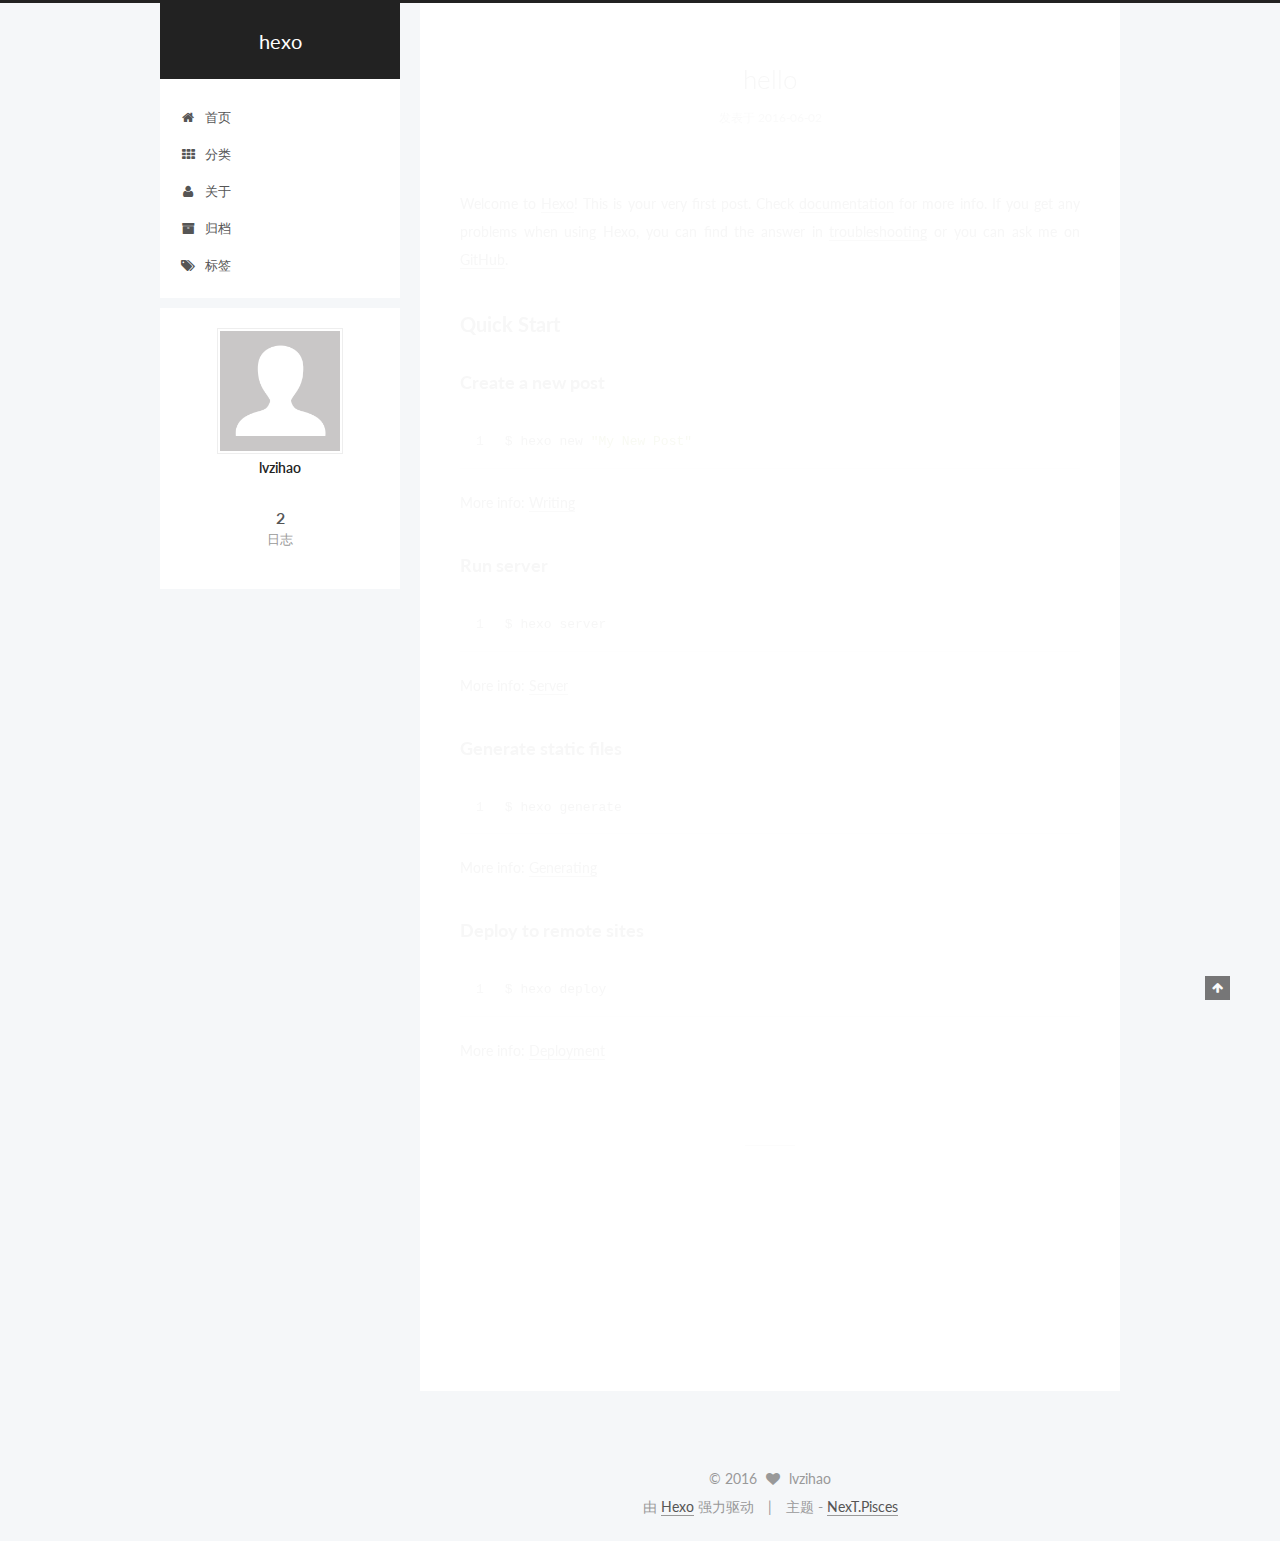
<file: index.html>
<!doctype html>



  


<html class="theme-next pisces use-motion">
<head>
  <meta charset="UTF-8"/>
<meta http-equiv="X-UA-Compatible" content="IE=edge,chrome=1" />
<meta name="viewport" content="width=device-width, initial-scale=1, maximum-scale=1"/>



<meta http-equiv="Cache-Control" content="no-transform" />
<meta http-equiv="Cache-Control" content="no-siteapp" />












  
  
  <link href="/vendors/fancybox/source/jquery.fancybox.css?v=2.1.5" rel="stylesheet" type="text/css" />




  
  
  
  

  
    
    
  

  

  

  

  

  
    
    
    <link href="//fonts.googleapis.com/css?family=Lato:300,300italic,400,400italic,700,700italic&subset=latin,latin-ext" rel="stylesheet" type="text/css">
  






<link href="/vendors/font-awesome/css/font-awesome.min.css?v=4.4.0" rel="stylesheet" type="text/css" />

<link href="/css/main.css?v=5.0.1" rel="stylesheet" type="text/css" />


  <meta name="keywords" content="Hexo, NexT" />








  <link rel="shortcut icon" type="image/x-icon" href="/favicon.ico?v=5.0.1" />






<meta name="description">
<meta property="og:type" content="website">
<meta property="og:title" content="hexo">
<meta property="og:url" content="http://yoursite.com/index.html">
<meta property="og:site_name" content="hexo">
<meta property="og:description">
<meta name="twitter:card" content="summary">
<meta name="twitter:title" content="hexo">
<meta name="twitter:description">



<script type="text/javascript" id="hexo.configuration">
  var NexT = window.NexT || {};
  var CONFIG = {
    scheme: 'Pisces',
    sidebar: {"position":"left","display":"post"},
    fancybox: true,
    motion: true,
    duoshuo: {
      userId: 0,
      author: '博主'
    }
  };
</script>

  <title> hexo </title>
</head>

<body itemscope itemtype="http://schema.org/WebPage" lang="zh-Hans">

  










  
  
    
  

  <div class="container one-collumn sidebar-position-left 
   page-home 
 ">
    <div class="headband"></div>

    <header id="header" class="header" itemscope itemtype="http://schema.org/WPHeader">
      <div class="header-inner"><div class="site-meta ">
  

  <div class="custom-logo-site-title">
    <a href="/"  class="brand" rel="start">
      <span class="logo-line-before"><i></i></span>
      <span class="site-title">hexo</span>
      <span class="logo-line-after"><i></i></span>
    </a>
  </div>
  <p class="site-subtitle"></p>
</div>

<div class="site-nav-toggle">
  <button>
    <span class="btn-bar"></span>
    <span class="btn-bar"></span>
    <span class="btn-bar"></span>
  </button>
</div>

<nav class="site-nav">
  

  
    <ul id="menu" class="menu">
      
        
        <li class="menu-item menu-item-home">
          <a href="/" rel="section">
            
              <i class="menu-item-icon fa fa-fw fa-home"></i> <br />
            
            首页
          </a>
        </li>
      
        
        <li class="menu-item menu-item-categories">
          <a href="/cate" rel="section">
            
              <i class="menu-item-icon fa fa-fw fa-th"></i> <br />
            
            分类
          </a>
        </li>
      
        
        <li class="menu-item menu-item-about">
          <a href="/about" rel="section">
            
              <i class="menu-item-icon fa fa-fw fa-user"></i> <br />
            
            关于
          </a>
        </li>
      
        
        <li class="menu-item menu-item-archives">
          <a href="/archives" rel="section">
            
              <i class="menu-item-icon fa fa-fw fa-archive"></i> <br />
            
            归档
          </a>
        </li>
      
        
        <li class="menu-item menu-item-tags">
          <a href="/tags" rel="section">
            
              <i class="menu-item-icon fa fa-fw fa-tags"></i> <br />
            
            标签
          </a>
        </li>
      

      
    </ul>
  

  
</nav>

 </div>
    </header>

    <main id="main" class="main">
      <div class="main-inner">
        <div class="content-wrap">
          <div id="content" class="content">
            
  <section id="posts" class="posts-expand">
    
      

  
  

  
  
  

  <article class="post post-type-normal " itemscope itemtype="http://schema.org/Article">

    
      <header class="post-header">

        
        
          <h1 class="post-title" itemprop="name headline">
            
            
              
                
                <a class="post-title-link" href="/2016/06/02/hello-world/" itemprop="url">
                  hello
                </a>
              
            
          </h1>
        

        <div class="post-meta">
          <span class="post-time">
            <span class="post-meta-item-icon">
              <i class="fa fa-calendar-o"></i>
            </span>
            <span class="post-meta-item-text">发表于</span>
            <time itemprop="dateCreated" datetime="2016-06-02T10:59:16+08:00" content="2016-06-02">
              2016-06-02
            </time>
          </span>

          

          
            
          

          

          
          

          
        </div>
      </header>
    


    <div class="post-body" itemprop="articleBody">

      
      

      
        
          
            <p>Welcome to <a href="https://hexo.io/" target="_blank" rel="external">Hexo</a>! This is your very first post. Check <a href="https://hexo.io/docs/" target="_blank" rel="external">documentation</a> for more info. If you get any problems when using Hexo, you can find the answer in <a href="https://hexo.io/docs/troubleshooting.html" target="_blank" rel="external">troubleshooting</a> or you can ask me on <a href="https://github.com/hexojs/hexo/issues" target="_blank" rel="external">GitHub</a>.</p>
<h2 id="Quick-Start"><a href="#Quick-Start" class="headerlink" title="Quick Start"></a>Quick Start</h2><h3 id="Create-a-new-post"><a href="#Create-a-new-post" class="headerlink" title="Create a new post"></a>Create a new post</h3><figure class="highlight bash"><table><tr><td class="gutter"><pre><span class="line">1</span><br></pre></td><td class="code"><pre><span class="line">$ hexo new <span class="string">"My New Post"</span></span><br></pre></td></tr></table></figure>
<p>More info: <a href="https://hexo.io/docs/writing.html" target="_blank" rel="external">Writing</a></p>
<h3 id="Run-server"><a href="#Run-server" class="headerlink" title="Run server"></a>Run server</h3><figure class="highlight bash"><table><tr><td class="gutter"><pre><span class="line">1</span><br></pre></td><td class="code"><pre><span class="line">$ hexo server</span><br></pre></td></tr></table></figure>
<p>More info: <a href="https://hexo.io/docs/server.html" target="_blank" rel="external">Server</a></p>
<h3 id="Generate-static-files"><a href="#Generate-static-files" class="headerlink" title="Generate static files"></a>Generate static files</h3><figure class="highlight bash"><table><tr><td class="gutter"><pre><span class="line">1</span><br></pre></td><td class="code"><pre><span class="line">$ hexo generate</span><br></pre></td></tr></table></figure>
<p>More info: <a href="https://hexo.io/docs/generating.html" target="_blank" rel="external">Generating</a></p>
<h3 id="Deploy-to-remote-sites"><a href="#Deploy-to-remote-sites" class="headerlink" title="Deploy to remote sites"></a>Deploy to remote sites</h3><figure class="highlight bash"><table><tr><td class="gutter"><pre><span class="line">1</span><br></pre></td><td class="code"><pre><span class="line">$ hexo deploy</span><br></pre></td></tr></table></figure>
<p>More info: <a href="https://hexo.io/docs/deployment.html" target="_blank" rel="external">Deployment</a></p>

          
        
      
    </div>

    <div>
      
    </div>

    <div>
      
    </div>

    <footer class="post-footer">
      

      

      
      
        <div class="post-eof"></div>
      
    </footer>
  </article>


    
      

  
  

  
  
  

  <article class="post post-type-normal " itemscope itemtype="http://schema.org/Article">

    
      <header class="post-header">

        
        
          <h1 class="post-title" itemprop="name headline">
            
            
              
                
                <a class="post-title-link" href="/2016/06/01/my-new-post/" itemprop="url">
                  my new post
                </a>
              
            
          </h1>
        

        <div class="post-meta">
          <span class="post-time">
            <span class="post-meta-item-icon">
              <i class="fa fa-calendar-o"></i>
            </span>
            <span class="post-meta-item-text">发表于</span>
            <time itemprop="dateCreated" datetime="2016-06-01T19:09:42+08:00" content="2016-06-01">
              2016-06-01
            </time>
          </span>

          

          
            
          

          

          
          

          
        </div>
      </header>
    


    <div class="post-body" itemprop="articleBody">

      
      

      
        
          
            
          
        
      
    </div>

    <div>
      
    </div>

    <div>
      
    </div>

    <footer class="post-footer">
      

      

      
      
        <div class="post-eof"></div>
      
    </footer>
  </article>


    
  </section>

  


          </div>
          


          

        </div>
        
          
  
  <div class="sidebar-toggle">
    <div class="sidebar-toggle-line-wrap">
      <span class="sidebar-toggle-line sidebar-toggle-line-first"></span>
      <span class="sidebar-toggle-line sidebar-toggle-line-middle"></span>
      <span class="sidebar-toggle-line sidebar-toggle-line-last"></span>
    </div>
  </div>

  <aside id="sidebar" class="sidebar">
    <div class="sidebar-inner">

      

      

      <section class="site-overview sidebar-panel  sidebar-panel-active ">
        <div class="site-author motion-element" itemprop="author" itemscope itemtype="http://schema.org/Person">
          <img class="site-author-image" itemprop="image"
               src="/images/avatar.gif"
               alt="lvzihao" />
          <p class="site-author-name" itemprop="name">lvzihao</p>
          <p class="site-description motion-element" itemprop="description"></p>
        </div>
        <nav class="site-state motion-element">
          <div class="site-state-item site-state-posts">
            <a href="/archives">
              <span class="site-state-item-count">2</span>
              <span class="site-state-item-name">日志</span>
            </a>
          </div>

          

          

        </nav>

        

        <div class="links-of-author motion-element">
          
        </div>

        
        

        
        

      </section>

      

    </div>
  </aside>


        
      </div>
    </main>

    <footer id="footer" class="footer">
      <div class="footer-inner">
        <div class="copyright" >
  
  &copy; 
  <span itemprop="copyrightYear">2016</span>
  <span class="with-love">
    <i class="fa fa-heart"></i>
  </span>
  <span class="author" itemprop="copyrightHolder">lvzihao</span>
</div>

<div class="powered-by">
  由 <a class="theme-link" href="http://hexo.io">Hexo</a> 强力驱动
</div>

<div class="theme-info">
  主题 -
  <a class="theme-link" href="https://github.com/iissnan/hexo-theme-next">
    NexT.Pisces
  </a>
</div>

        

        
      </div>
    </footer>

    <div class="back-to-top">
      <i class="fa fa-arrow-up"></i>
    </div>
  </div>

  

<script type="text/javascript">
  if (Object.prototype.toString.call(window.Promise) !== '[object Function]') {
    window.Promise = null;
  }
</script>









  



  
  <script type="text/javascript" src="/vendors/jquery/index.js?v=2.1.3"></script>

  
  <script type="text/javascript" src="/vendors/fastclick/lib/fastclick.min.js?v=1.0.6"></script>

  
  <script type="text/javascript" src="/vendors/jquery_lazyload/jquery.lazyload.js?v=1.9.7"></script>

  
  <script type="text/javascript" src="/vendors/velocity/velocity.min.js?v=1.2.1"></script>

  
  <script type="text/javascript" src="/vendors/velocity/velocity.ui.min.js?v=1.2.1"></script>

  
  <script type="text/javascript" src="/vendors/fancybox/source/jquery.fancybox.pack.js?v=2.1.5"></script>


  


  <script type="text/javascript" src="/js/src/utils.js?v=5.0.1"></script>

  <script type="text/javascript" src="/js/src/motion.js?v=5.0.1"></script>



  
  


  <script type="text/javascript" src="/js/src/affix.js?v=5.0.1"></script>

  <script type="text/javascript" src="/js/src/schemes/pisces.js?v=5.0.1"></script>



  

  


  <script type="text/javascript" src="/js/src/bootstrap.js?v=5.0.1"></script>



  



  



  
  
  

  

  

</body>
</html>
</file>
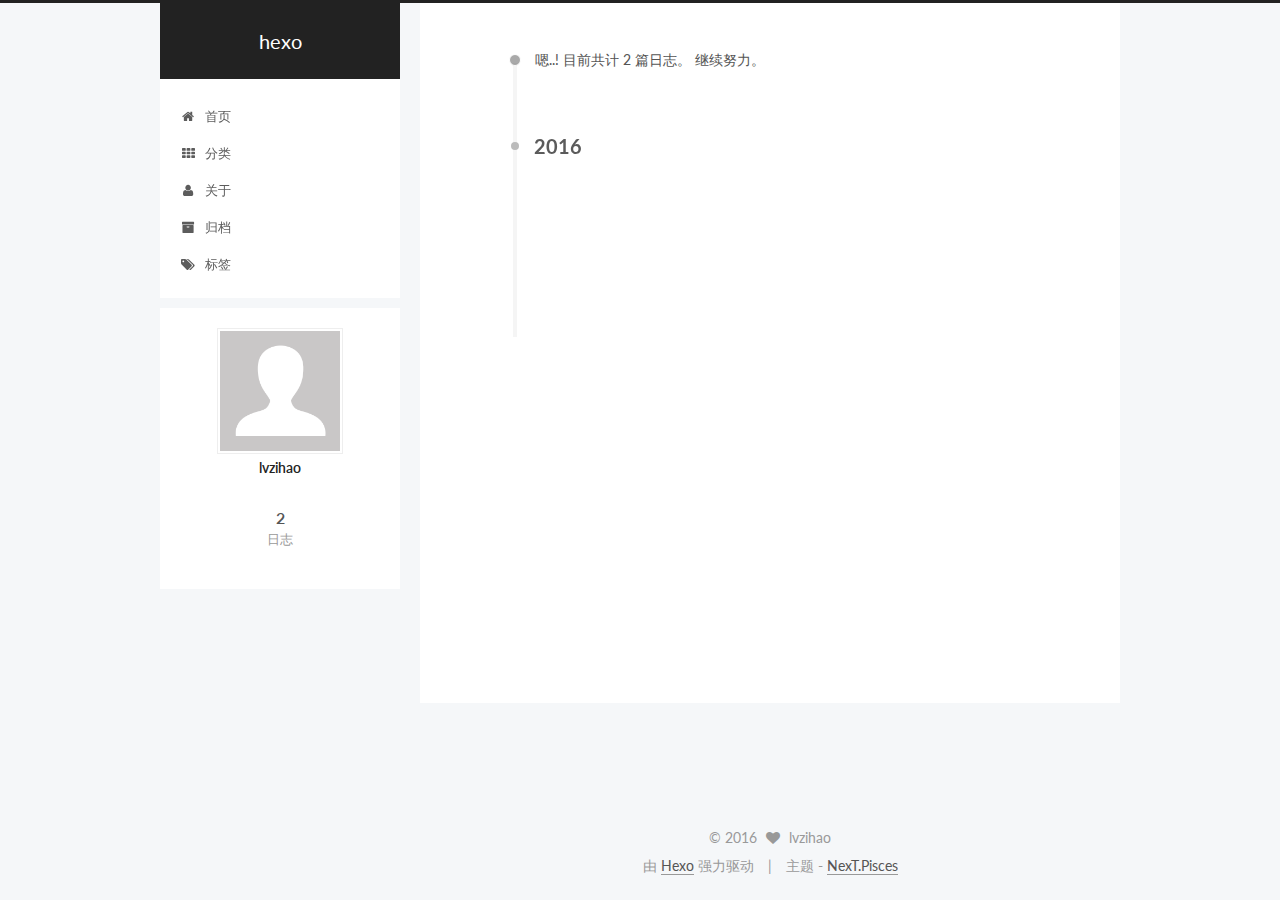
<file: archives/index.html>
<!doctype html>



  


<html class="theme-next pisces use-motion">
<head>
  <meta charset="UTF-8"/>
<meta http-equiv="X-UA-Compatible" content="IE=edge,chrome=1" />
<meta name="viewport" content="width=device-width, initial-scale=1, maximum-scale=1"/>



<meta http-equiv="Cache-Control" content="no-transform" />
<meta http-equiv="Cache-Control" content="no-siteapp" />












  
  
  <link href="/vendors/fancybox/source/jquery.fancybox.css?v=2.1.5" rel="stylesheet" type="text/css" />




  
  
  
  

  
    
    
  

  

  

  

  

  
    
    
    <link href="//fonts.googleapis.com/css?family=Lato:300,300italic,400,400italic,700,700italic&subset=latin,latin-ext" rel="stylesheet" type="text/css">
  






<link href="/vendors/font-awesome/css/font-awesome.min.css?v=4.4.0" rel="stylesheet" type="text/css" />

<link href="/css/main.css?v=5.0.1" rel="stylesheet" type="text/css" />


  <meta name="keywords" content="Hexo, NexT" />








  <link rel="shortcut icon" type="image/x-icon" href="/favicon.ico?v=5.0.1" />






<meta name="description">
<meta property="og:type" content="website">
<meta property="og:title" content="hexo">
<meta property="og:url" content="http://yoursite.com/archives/index.html">
<meta property="og:site_name" content="hexo">
<meta property="og:description">
<meta name="twitter:card" content="summary">
<meta name="twitter:title" content="hexo">
<meta name="twitter:description">



<script type="text/javascript" id="hexo.configuration">
  var NexT = window.NexT || {};
  var CONFIG = {
    scheme: 'Pisces',
    sidebar: {"position":"left","display":"post"},
    fancybox: true,
    motion: true,
    duoshuo: {
      userId: 0,
      author: '博主'
    }
  };
</script>

  <title> 归档 | hexo </title>
</head>

<body itemscope itemtype="http://schema.org/WebPage" lang="zh-Hans">

  










  
  
    
  

  <div class="container one-collumn sidebar-position-left  page-archive  ">
    <div class="headband"></div>

    <header id="header" class="header" itemscope itemtype="http://schema.org/WPHeader">
      <div class="header-inner"><div class="site-meta ">
  

  <div class="custom-logo-site-title">
    <a href="/"  class="brand" rel="start">
      <span class="logo-line-before"><i></i></span>
      <span class="site-title">hexo</span>
      <span class="logo-line-after"><i></i></span>
    </a>
  </div>
  <p class="site-subtitle"></p>
</div>

<div class="site-nav-toggle">
  <button>
    <span class="btn-bar"></span>
    <span class="btn-bar"></span>
    <span class="btn-bar"></span>
  </button>
</div>

<nav class="site-nav">
  

  
    <ul id="menu" class="menu">
      
        
        <li class="menu-item menu-item-home">
          <a href="/" rel="section">
            
              <i class="menu-item-icon fa fa-fw fa-home"></i> <br />
            
            首页
          </a>
        </li>
      
        
        <li class="menu-item menu-item-categories">
          <a href="/cate" rel="section">
            
              <i class="menu-item-icon fa fa-fw fa-th"></i> <br />
            
            分类
          </a>
        </li>
      
        
        <li class="menu-item menu-item-about">
          <a href="/about" rel="section">
            
              <i class="menu-item-icon fa fa-fw fa-user"></i> <br />
            
            关于
          </a>
        </li>
      
        
        <li class="menu-item menu-item-archives">
          <a href="/archives" rel="section">
            
              <i class="menu-item-icon fa fa-fw fa-archive"></i> <br />
            
            归档
          </a>
        </li>
      
        
        <li class="menu-item menu-item-tags">
          <a href="/tags" rel="section">
            
              <i class="menu-item-icon fa fa-fw fa-tags"></i> <br />
            
            标签
          </a>
        </li>
      

      
    </ul>
  

  
</nav>

 </div>
    </header>

    <main id="main" class="main">
      <div class="main-inner">
        <div class="content-wrap">
          <div id="content" class="content">
            

  <section id="posts" class="posts-collapse">
    <span class="archive-move-on"></span>

    <span class="archive-page-counter">
      
      
      
        
      
      嗯..! 目前共计 2 篇日志。 继续努力。
    </span>

    

      
      
      

      
        
        <div class="collection-title">
          <h2 class="archive-year motion-element" id="archive-year-2016">2016</h2>
        </div>
      
      

      

  <article class="post post-type-normal" itemscope itemtype="http://schema.org/Article">
    <header class="post-header">

      <h1 class="post-title">
        
            <a class="post-title-link" href="/2016/06/02/hello-world/" itemprop="url">
              
                <span itemprop="name">hello</span>
              
            </a>
        
      </h1>

      <div class="post-meta">
        <time class="post-time" itemprop="dateCreated"
              datetime="2016-06-02T10:59:16+08:00"
              content="2016-06-02" >
          06-02
        </time>
      </div>

    </header>
  </article>



    

      
      
      

      
      

      

  <article class="post post-type-normal" itemscope itemtype="http://schema.org/Article">
    <header class="post-header">

      <h1 class="post-title">
        
            <a class="post-title-link" href="/2016/06/01/my-new-post/" itemprop="url">
              
                <span itemprop="name">my new post</span>
              
            </a>
        
      </h1>

      <div class="post-meta">
        <time class="post-time" itemprop="dateCreated"
              datetime="2016-06-01T19:09:42+08:00"
              content="2016-06-01" >
          06-01
        </time>
      </div>

    </header>
  </article>



    

  </section>

  



          </div>
          


          

        </div>
        
          
  
  <div class="sidebar-toggle">
    <div class="sidebar-toggle-line-wrap">
      <span class="sidebar-toggle-line sidebar-toggle-line-first"></span>
      <span class="sidebar-toggle-line sidebar-toggle-line-middle"></span>
      <span class="sidebar-toggle-line sidebar-toggle-line-last"></span>
    </div>
  </div>

  <aside id="sidebar" class="sidebar">
    <div class="sidebar-inner">

      

      

      <section class="site-overview sidebar-panel  sidebar-panel-active ">
        <div class="site-author motion-element" itemprop="author" itemscope itemtype="http://schema.org/Person">
          <img class="site-author-image" itemprop="image"
               src="/images/avatar.gif"
               alt="lvzihao" />
          <p class="site-author-name" itemprop="name">lvzihao</p>
          <p class="site-description motion-element" itemprop="description"></p>
        </div>
        <nav class="site-state motion-element">
          <div class="site-state-item site-state-posts">
            <a href="/archives">
              <span class="site-state-item-count">2</span>
              <span class="site-state-item-name">日志</span>
            </a>
          </div>

          

          

        </nav>

        

        <div class="links-of-author motion-element">
          
        </div>

        
        

        
        

      </section>

      

    </div>
  </aside>


        
      </div>
    </main>

    <footer id="footer" class="footer">
      <div class="footer-inner">
        <div class="copyright" >
  
  &copy; 
  <span itemprop="copyrightYear">2016</span>
  <span class="with-love">
    <i class="fa fa-heart"></i>
  </span>
  <span class="author" itemprop="copyrightHolder">lvzihao</span>
</div>

<div class="powered-by">
  由 <a class="theme-link" href="http://hexo.io">Hexo</a> 强力驱动
</div>

<div class="theme-info">
  主题 -
  <a class="theme-link" href="https://github.com/iissnan/hexo-theme-next">
    NexT.Pisces
  </a>
</div>

        

        
      </div>
    </footer>

    <div class="back-to-top">
      <i class="fa fa-arrow-up"></i>
    </div>
  </div>

  

<script type="text/javascript">
  if (Object.prototype.toString.call(window.Promise) !== '[object Function]') {
    window.Promise = null;
  }
</script>









  



  
  <script type="text/javascript" src="/vendors/jquery/index.js?v=2.1.3"></script>

  
  <script type="text/javascript" src="/vendors/fastclick/lib/fastclick.min.js?v=1.0.6"></script>

  
  <script type="text/javascript" src="/vendors/jquery_lazyload/jquery.lazyload.js?v=1.9.7"></script>

  
  <script type="text/javascript" src="/vendors/velocity/velocity.min.js?v=1.2.1"></script>

  
  <script type="text/javascript" src="/vendors/velocity/velocity.ui.min.js?v=1.2.1"></script>

  
  <script type="text/javascript" src="/vendors/fancybox/source/jquery.fancybox.pack.js?v=2.1.5"></script>


  


  <script type="text/javascript" src="/js/src/utils.js?v=5.0.1"></script>

  <script type="text/javascript" src="/js/src/motion.js?v=5.0.1"></script>



  
  


  <script type="text/javascript" src="/js/src/affix.js?v=5.0.1"></script>

  <script type="text/javascript" src="/js/src/schemes/pisces.js?v=5.0.1"></script>



  
  
    <script type="text/javascript" id="motion.page.archive">
      $('.archive-year').velocity('transition.slideLeftIn');
    </script>
  


  


  <script type="text/javascript" src="/js/src/bootstrap.js?v=5.0.1"></script>



  



  



  
  
  

  

  

</body>
</html>
</file>
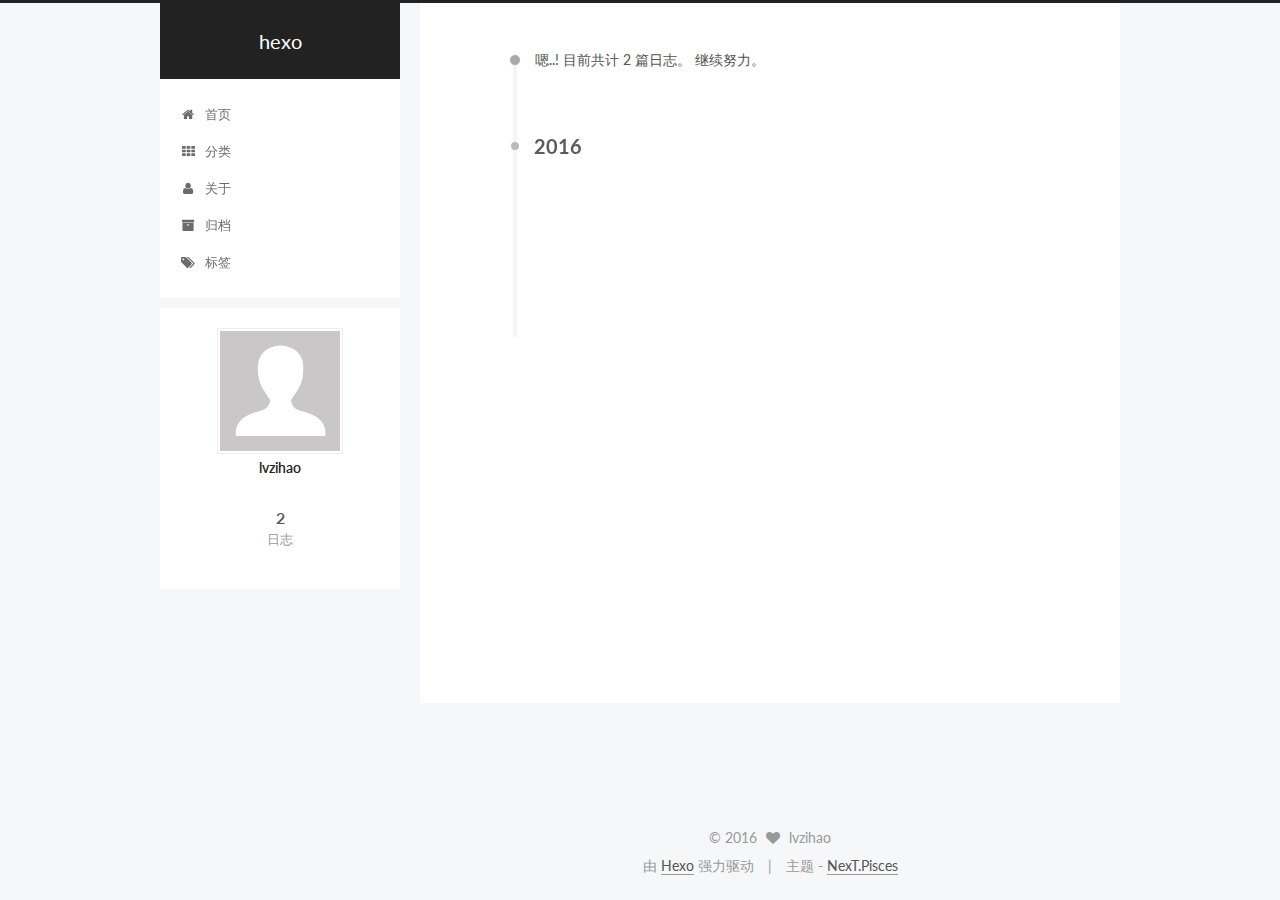
<file: archives/2016/index.html>
<!doctype html>



  


<html class="theme-next pisces use-motion">
<head>
  <meta charset="UTF-8"/>
<meta http-equiv="X-UA-Compatible" content="IE=edge,chrome=1" />
<meta name="viewport" content="width=device-width, initial-scale=1, maximum-scale=1"/>



<meta http-equiv="Cache-Control" content="no-transform" />
<meta http-equiv="Cache-Control" content="no-siteapp" />












  
  
  <link href="/vendors/fancybox/source/jquery.fancybox.css?v=2.1.5" rel="stylesheet" type="text/css" />




  
  
  
  

  
    
    
  

  

  

  

  

  
    
    
    <link href="//fonts.googleapis.com/css?family=Lato:300,300italic,400,400italic,700,700italic&subset=latin,latin-ext" rel="stylesheet" type="text/css">
  






<link href="/vendors/font-awesome/css/font-awesome.min.css?v=4.4.0" rel="stylesheet" type="text/css" />

<link href="/css/main.css?v=5.0.1" rel="stylesheet" type="text/css" />


  <meta name="keywords" content="Hexo, NexT" />








  <link rel="shortcut icon" type="image/x-icon" href="/favicon.ico?v=5.0.1" />






<meta name="description">
<meta property="og:type" content="website">
<meta property="og:title" content="hexo">
<meta property="og:url" content="http://yoursite.com/archives/2016/index.html">
<meta property="og:site_name" content="hexo">
<meta property="og:description">
<meta name="twitter:card" content="summary">
<meta name="twitter:title" content="hexo">
<meta name="twitter:description">



<script type="text/javascript" id="hexo.configuration">
  var NexT = window.NexT || {};
  var CONFIG = {
    scheme: 'Pisces',
    sidebar: {"position":"left","display":"post"},
    fancybox: true,
    motion: true,
    duoshuo: {
      userId: 0,
      author: '博主'
    }
  };
</script>

  <title> 归档 | hexo </title>
</head>

<body itemscope itemtype="http://schema.org/WebPage" lang="zh-Hans">

  










  
  
    
  

  <div class="container one-collumn sidebar-position-left  page-archive  ">
    <div class="headband"></div>

    <header id="header" class="header" itemscope itemtype="http://schema.org/WPHeader">
      <div class="header-inner"><div class="site-meta ">
  

  <div class="custom-logo-site-title">
    <a href="/"  class="brand" rel="start">
      <span class="logo-line-before"><i></i></span>
      <span class="site-title">hexo</span>
      <span class="logo-line-after"><i></i></span>
    </a>
  </div>
  <p class="site-subtitle"></p>
</div>

<div class="site-nav-toggle">
  <button>
    <span class="btn-bar"></span>
    <span class="btn-bar"></span>
    <span class="btn-bar"></span>
  </button>
</div>

<nav class="site-nav">
  

  
    <ul id="menu" class="menu">
      
        
        <li class="menu-item menu-item-home">
          <a href="/" rel="section">
            
              <i class="menu-item-icon fa fa-fw fa-home"></i> <br />
            
            首页
          </a>
        </li>
      
        
        <li class="menu-item menu-item-categories">
          <a href="/cate" rel="section">
            
              <i class="menu-item-icon fa fa-fw fa-th"></i> <br />
            
            分类
          </a>
        </li>
      
        
        <li class="menu-item menu-item-about">
          <a href="/about" rel="section">
            
              <i class="menu-item-icon fa fa-fw fa-user"></i> <br />
            
            关于
          </a>
        </li>
      
        
        <li class="menu-item menu-item-archives">
          <a href="/archives" rel="section">
            
              <i class="menu-item-icon fa fa-fw fa-archive"></i> <br />
            
            归档
          </a>
        </li>
      
        
        <li class="menu-item menu-item-tags">
          <a href="/tags" rel="section">
            
              <i class="menu-item-icon fa fa-fw fa-tags"></i> <br />
            
            标签
          </a>
        </li>
      

      
    </ul>
  

  
</nav>

 </div>
    </header>

    <main id="main" class="main">
      <div class="main-inner">
        <div class="content-wrap">
          <div id="content" class="content">
            

  <section id="posts" class="posts-collapse">
    <span class="archive-move-on"></span>

    <span class="archive-page-counter">
      
      
      
        
      
      嗯..! 目前共计 2 篇日志。 继续努力。
    </span>

    

      
      
      

      
        
        <div class="collection-title">
          <h2 class="archive-year motion-element" id="archive-year-2016">2016</h2>
        </div>
      
      

      

  <article class="post post-type-normal" itemscope itemtype="http://schema.org/Article">
    <header class="post-header">

      <h1 class="post-title">
        
            <a class="post-title-link" href="/2016/06/02/hello-world/" itemprop="url">
              
                <span itemprop="name">hello</span>
              
            </a>
        
      </h1>

      <div class="post-meta">
        <time class="post-time" itemprop="dateCreated"
              datetime="2016-06-02T10:59:16+08:00"
              content="2016-06-02" >
          06-02
        </time>
      </div>

    </header>
  </article>



    

      
      
      

      
      

      

  <article class="post post-type-normal" itemscope itemtype="http://schema.org/Article">
    <header class="post-header">

      <h1 class="post-title">
        
            <a class="post-title-link" href="/2016/06/01/my-new-post/" itemprop="url">
              
                <span itemprop="name">my new post</span>
              
            </a>
        
      </h1>

      <div class="post-meta">
        <time class="post-time" itemprop="dateCreated"
              datetime="2016-06-01T19:09:42+08:00"
              content="2016-06-01" >
          06-01
        </time>
      </div>

    </header>
  </article>



    

  </section>

  



          </div>
          


          

        </div>
        
          
  
  <div class="sidebar-toggle">
    <div class="sidebar-toggle-line-wrap">
      <span class="sidebar-toggle-line sidebar-toggle-line-first"></span>
      <span class="sidebar-toggle-line sidebar-toggle-line-middle"></span>
      <span class="sidebar-toggle-line sidebar-toggle-line-last"></span>
    </div>
  </div>

  <aside id="sidebar" class="sidebar">
    <div class="sidebar-inner">

      

      

      <section class="site-overview sidebar-panel  sidebar-panel-active ">
        <div class="site-author motion-element" itemprop="author" itemscope itemtype="http://schema.org/Person">
          <img class="site-author-image" itemprop="image"
               src="/images/avatar.gif"
               alt="lvzihao" />
          <p class="site-author-name" itemprop="name">lvzihao</p>
          <p class="site-description motion-element" itemprop="description"></p>
        </div>
        <nav class="site-state motion-element">
          <div class="site-state-item site-state-posts">
            <a href="/archives">
              <span class="site-state-item-count">2</span>
              <span class="site-state-item-name">日志</span>
            </a>
          </div>

          

          

        </nav>

        

        <div class="links-of-author motion-element">
          
        </div>

        
        

        
        

      </section>

      

    </div>
  </aside>


        
      </div>
    </main>

    <footer id="footer" class="footer">
      <div class="footer-inner">
        <div class="copyright" >
  
  &copy; 
  <span itemprop="copyrightYear">2016</span>
  <span class="with-love">
    <i class="fa fa-heart"></i>
  </span>
  <span class="author" itemprop="copyrightHolder">lvzihao</span>
</div>

<div class="powered-by">
  由 <a class="theme-link" href="http://hexo.io">Hexo</a> 强力驱动
</div>

<div class="theme-info">
  主题 -
  <a class="theme-link" href="https://github.com/iissnan/hexo-theme-next">
    NexT.Pisces
  </a>
</div>

        

        
      </div>
    </footer>

    <div class="back-to-top">
      <i class="fa fa-arrow-up"></i>
    </div>
  </div>

  

<script type="text/javascript">
  if (Object.prototype.toString.call(window.Promise) !== '[object Function]') {
    window.Promise = null;
  }
</script>









  



  
  <script type="text/javascript" src="/vendors/jquery/index.js?v=2.1.3"></script>

  
  <script type="text/javascript" src="/vendors/fastclick/lib/fastclick.min.js?v=1.0.6"></script>

  
  <script type="text/javascript" src="/vendors/jquery_lazyload/jquery.lazyload.js?v=1.9.7"></script>

  
  <script type="text/javascript" src="/vendors/velocity/velocity.min.js?v=1.2.1"></script>

  
  <script type="text/javascript" src="/vendors/velocity/velocity.ui.min.js?v=1.2.1"></script>

  
  <script type="text/javascript" src="/vendors/fancybox/source/jquery.fancybox.pack.js?v=2.1.5"></script>


  


  <script type="text/javascript" src="/js/src/utils.js?v=5.0.1"></script>

  <script type="text/javascript" src="/js/src/motion.js?v=5.0.1"></script>



  
  


  <script type="text/javascript" src="/js/src/affix.js?v=5.0.1"></script>

  <script type="text/javascript" src="/js/src/schemes/pisces.js?v=5.0.1"></script>



  
  
    <script type="text/javascript" id="motion.page.archive">
      $('.archive-year').velocity('transition.slideLeftIn');
    </script>
  


  


  <script type="text/javascript" src="/js/src/bootstrap.js?v=5.0.1"></script>



  



  



  
  
  

  

  

</body>
</html>
</file>
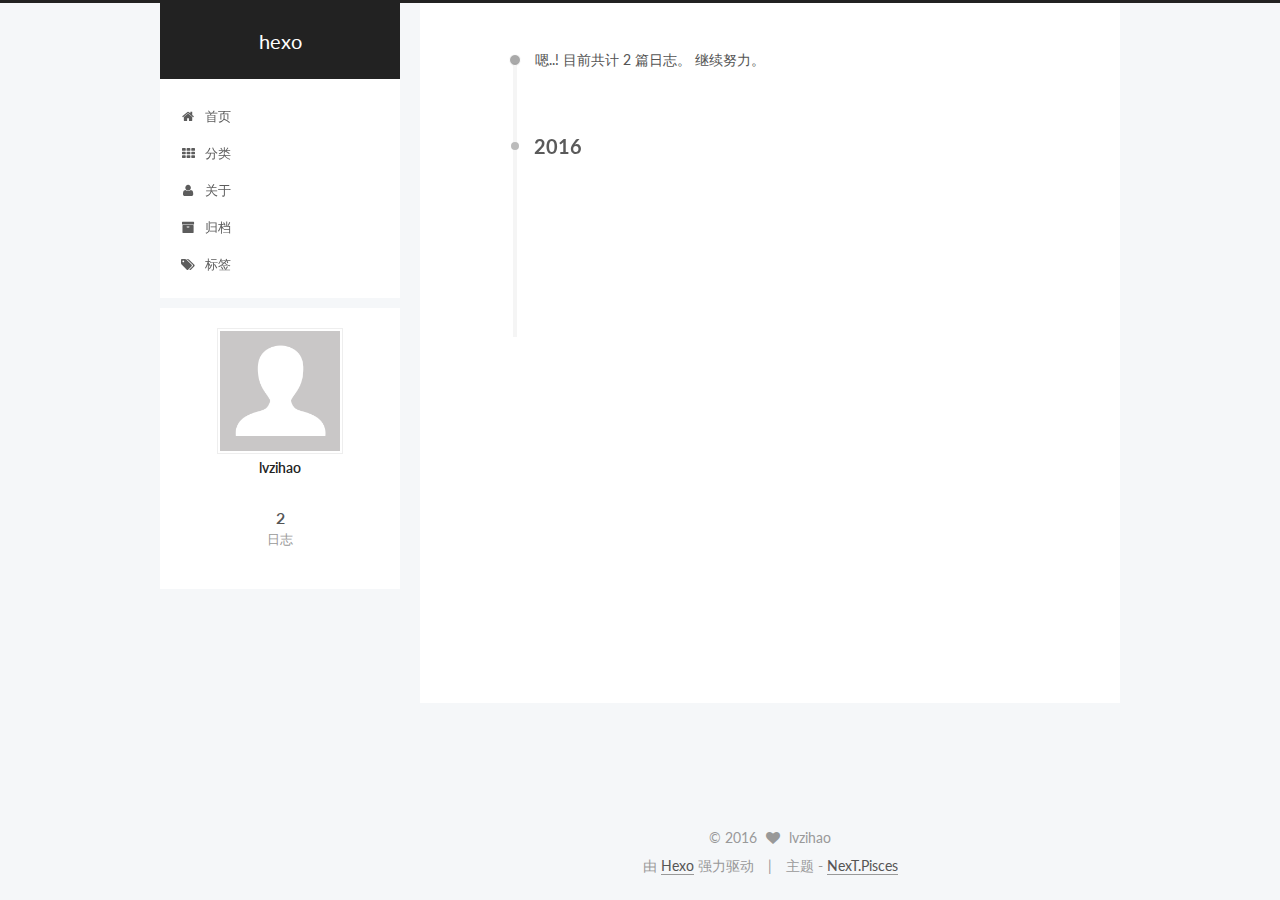
<file: archives/2016/06/index.html>
<!doctype html>



  


<html class="theme-next pisces use-motion">
<head>
  <meta charset="UTF-8"/>
<meta http-equiv="X-UA-Compatible" content="IE=edge,chrome=1" />
<meta name="viewport" content="width=device-width, initial-scale=1, maximum-scale=1"/>



<meta http-equiv="Cache-Control" content="no-transform" />
<meta http-equiv="Cache-Control" content="no-siteapp" />












  
  
  <link href="/vendors/fancybox/source/jquery.fancybox.css?v=2.1.5" rel="stylesheet" type="text/css" />




  
  
  
  

  
    
    
  

  

  

  

  

  
    
    
    <link href="//fonts.googleapis.com/css?family=Lato:300,300italic,400,400italic,700,700italic&subset=latin,latin-ext" rel="stylesheet" type="text/css">
  






<link href="/vendors/font-awesome/css/font-awesome.min.css?v=4.4.0" rel="stylesheet" type="text/css" />

<link href="/css/main.css?v=5.0.1" rel="stylesheet" type="text/css" />


  <meta name="keywords" content="Hexo, NexT" />








  <link rel="shortcut icon" type="image/x-icon" href="/favicon.ico?v=5.0.1" />






<meta name="description">
<meta property="og:type" content="website">
<meta property="og:title" content="hexo">
<meta property="og:url" content="http://yoursite.com/archives/2016/06/index.html">
<meta property="og:site_name" content="hexo">
<meta property="og:description">
<meta name="twitter:card" content="summary">
<meta name="twitter:title" content="hexo">
<meta name="twitter:description">



<script type="text/javascript" id="hexo.configuration">
  var NexT = window.NexT || {};
  var CONFIG = {
    scheme: 'Pisces',
    sidebar: {"position":"left","display":"post"},
    fancybox: true,
    motion: true,
    duoshuo: {
      userId: 0,
      author: '博主'
    }
  };
</script>

  <title> 归档 | hexo </title>
</head>

<body itemscope itemtype="http://schema.org/WebPage" lang="zh-Hans">

  










  
  
    
  

  <div class="container one-collumn sidebar-position-left  page-archive  ">
    <div class="headband"></div>

    <header id="header" class="header" itemscope itemtype="http://schema.org/WPHeader">
      <div class="header-inner"><div class="site-meta ">
  

  <div class="custom-logo-site-title">
    <a href="/"  class="brand" rel="start">
      <span class="logo-line-before"><i></i></span>
      <span class="site-title">hexo</span>
      <span class="logo-line-after"><i></i></span>
    </a>
  </div>
  <p class="site-subtitle"></p>
</div>

<div class="site-nav-toggle">
  <button>
    <span class="btn-bar"></span>
    <span class="btn-bar"></span>
    <span class="btn-bar"></span>
  </button>
</div>

<nav class="site-nav">
  

  
    <ul id="menu" class="menu">
      
        
        <li class="menu-item menu-item-home">
          <a href="/" rel="section">
            
              <i class="menu-item-icon fa fa-fw fa-home"></i> <br />
            
            首页
          </a>
        </li>
      
        
        <li class="menu-item menu-item-categories">
          <a href="/cate" rel="section">
            
              <i class="menu-item-icon fa fa-fw fa-th"></i> <br />
            
            分类
          </a>
        </li>
      
        
        <li class="menu-item menu-item-about">
          <a href="/about" rel="section">
            
              <i class="menu-item-icon fa fa-fw fa-user"></i> <br />
            
            关于
          </a>
        </li>
      
        
        <li class="menu-item menu-item-archives">
          <a href="/archives" rel="section">
            
              <i class="menu-item-icon fa fa-fw fa-archive"></i> <br />
            
            归档
          </a>
        </li>
      
        
        <li class="menu-item menu-item-tags">
          <a href="/tags" rel="section">
            
              <i class="menu-item-icon fa fa-fw fa-tags"></i> <br />
            
            标签
          </a>
        </li>
      

      
    </ul>
  

  
</nav>

 </div>
    </header>

    <main id="main" class="main">
      <div class="main-inner">
        <div class="content-wrap">
          <div id="content" class="content">
            

  <section id="posts" class="posts-collapse">
    <span class="archive-move-on"></span>

    <span class="archive-page-counter">
      
      
      
        
      
      嗯..! 目前共计 2 篇日志。 继续努力。
    </span>

    

      
      
      

      
        
        <div class="collection-title">
          <h2 class="archive-year motion-element" id="archive-year-2016">2016</h2>
        </div>
      
      

      

  <article class="post post-type-normal" itemscope itemtype="http://schema.org/Article">
    <header class="post-header">

      <h1 class="post-title">
        
            <a class="post-title-link" href="/2016/06/02/hello-world/" itemprop="url">
              
                <span itemprop="name">hello</span>
              
            </a>
        
      </h1>

      <div class="post-meta">
        <time class="post-time" itemprop="dateCreated"
              datetime="2016-06-02T10:59:16+08:00"
              content="2016-06-02" >
          06-02
        </time>
      </div>

    </header>
  </article>



    

      
      
      

      
      

      

  <article class="post post-type-normal" itemscope itemtype="http://schema.org/Article">
    <header class="post-header">

      <h1 class="post-title">
        
            <a class="post-title-link" href="/2016/06/01/my-new-post/" itemprop="url">
              
                <span itemprop="name">my new post</span>
              
            </a>
        
      </h1>

      <div class="post-meta">
        <time class="post-time" itemprop="dateCreated"
              datetime="2016-06-01T19:09:42+08:00"
              content="2016-06-01" >
          06-01
        </time>
      </div>

    </header>
  </article>



    

  </section>

  



          </div>
          


          

        </div>
        
          
  
  <div class="sidebar-toggle">
    <div class="sidebar-toggle-line-wrap">
      <span class="sidebar-toggle-line sidebar-toggle-line-first"></span>
      <span class="sidebar-toggle-line sidebar-toggle-line-middle"></span>
      <span class="sidebar-toggle-line sidebar-toggle-line-last"></span>
    </div>
  </div>

  <aside id="sidebar" class="sidebar">
    <div class="sidebar-inner">

      

      

      <section class="site-overview sidebar-panel  sidebar-panel-active ">
        <div class="site-author motion-element" itemprop="author" itemscope itemtype="http://schema.org/Person">
          <img class="site-author-image" itemprop="image"
               src="/images/avatar.gif"
               alt="lvzihao" />
          <p class="site-author-name" itemprop="name">lvzihao</p>
          <p class="site-description motion-element" itemprop="description"></p>
        </div>
        <nav class="site-state motion-element">
          <div class="site-state-item site-state-posts">
            <a href="/archives">
              <span class="site-state-item-count">2</span>
              <span class="site-state-item-name">日志</span>
            </a>
          </div>

          

          

        </nav>

        

        <div class="links-of-author motion-element">
          
        </div>

        
        

        
        

      </section>

      

    </div>
  </aside>


        
      </div>
    </main>

    <footer id="footer" class="footer">
      <div class="footer-inner">
        <div class="copyright" >
  
  &copy; 
  <span itemprop="copyrightYear">2016</span>
  <span class="with-love">
    <i class="fa fa-heart"></i>
  </span>
  <span class="author" itemprop="copyrightHolder">lvzihao</span>
</div>

<div class="powered-by">
  由 <a class="theme-link" href="http://hexo.io">Hexo</a> 强力驱动
</div>

<div class="theme-info">
  主题 -
  <a class="theme-link" href="https://github.com/iissnan/hexo-theme-next">
    NexT.Pisces
  </a>
</div>

        

        
      </div>
    </footer>

    <div class="back-to-top">
      <i class="fa fa-arrow-up"></i>
    </div>
  </div>

  

<script type="text/javascript">
  if (Object.prototype.toString.call(window.Promise) !== '[object Function]') {
    window.Promise = null;
  }
</script>









  



  
  <script type="text/javascript" src="/vendors/jquery/index.js?v=2.1.3"></script>

  
  <script type="text/javascript" src="/vendors/fastclick/lib/fastclick.min.js?v=1.0.6"></script>

  
  <script type="text/javascript" src="/vendors/jquery_lazyload/jquery.lazyload.js?v=1.9.7"></script>

  
  <script type="text/javascript" src="/vendors/velocity/velocity.min.js?v=1.2.1"></script>

  
  <script type="text/javascript" src="/vendors/velocity/velocity.ui.min.js?v=1.2.1"></script>

  
  <script type="text/javascript" src="/vendors/fancybox/source/jquery.fancybox.pack.js?v=2.1.5"></script>


  


  <script type="text/javascript" src="/js/src/utils.js?v=5.0.1"></script>

  <script type="text/javascript" src="/js/src/motion.js?v=5.0.1"></script>



  
  


  <script type="text/javascript" src="/js/src/affix.js?v=5.0.1"></script>

  <script type="text/javascript" src="/js/src/schemes/pisces.js?v=5.0.1"></script>



  
  
    <script type="text/javascript" id="motion.page.archive">
      $('.archive-year').velocity('transition.slideLeftIn');
    </script>
  


  


  <script type="text/javascript" src="/js/src/bootstrap.js?v=5.0.1"></script>



  



  



  
  
  

  

  

</body>
</html>
</file>
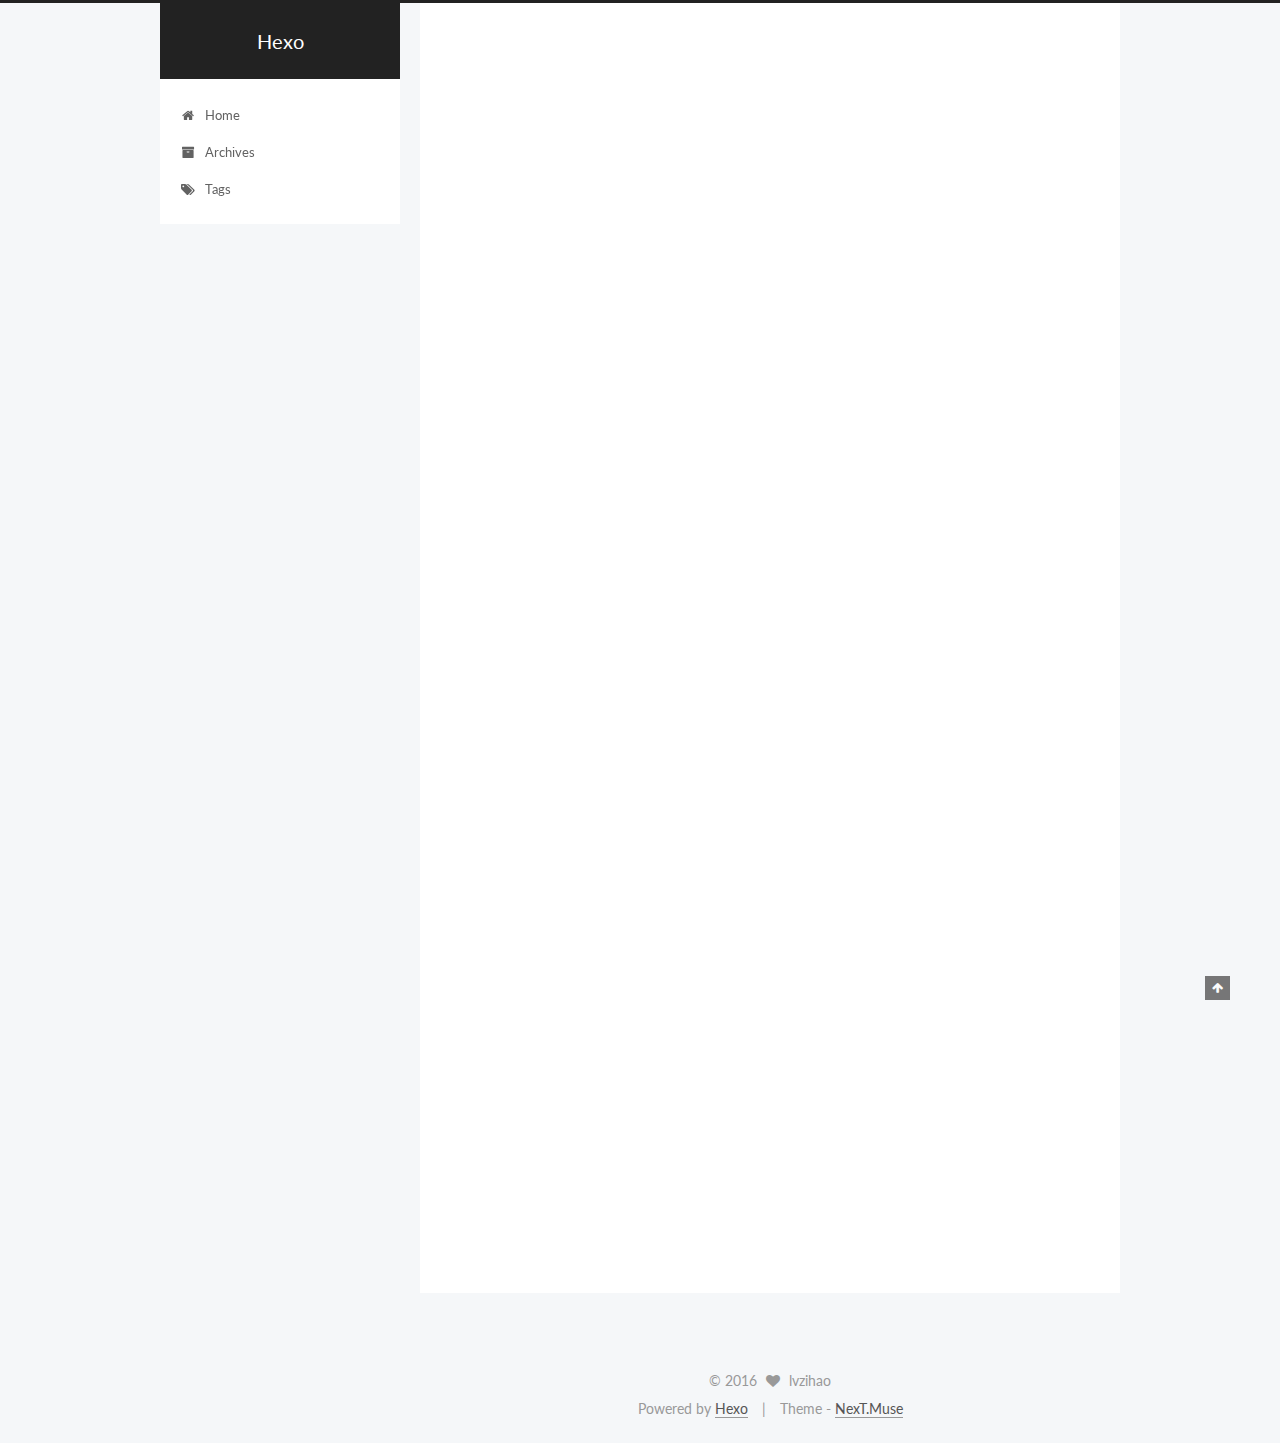
<file: 2016/06/01/hello-world/index.html>
<!doctype html>



  


<html class="theme-next muse use-motion">
<head>
  <meta charset="UTF-8"/>
<meta http-equiv="X-UA-Compatible" content="IE=edge,chrome=1" />
<meta name="viewport" content="width=device-width, initial-scale=1, maximum-scale=1"/>



<meta http-equiv="Cache-Control" content="no-transform" />
<meta http-equiv="Cache-Control" content="no-siteapp" />












  
  
  <link href="/vendors/fancybox/source/jquery.fancybox.css?v=2.1.5" rel="stylesheet" type="text/css" />




  
  
  
  

  
    
    
  

  

  

  

  

  
    
    
    <link href="//fonts.googleapis.com/css?family=Lato:300,300italic,400,400italic,700,700italic&subset=latin,latin-ext" rel="stylesheet" type="text/css">
  






<link href="/vendors/font-awesome/css/font-awesome.min.css?v=4.4.0" rel="stylesheet" type="text/css" />

<link href="/css/main.css?v=5.0.1" rel="stylesheet" type="text/css" />


  <meta name="keywords" content="Hexo, NexT" />








  <link rel="shortcut icon" type="image/x-icon" href="/favicon.ico?v=5.0.1" />






<meta name="description" content="Welcome to Hexo! This is your very first post. Check documentation for more info. If you get any problems when using Hexo, you can find the answer in troubleshooting or you can ask me on GitHub.
Quick">
<meta property="og:type" content="article">
<meta property="og:title" content="Hello World">
<meta property="og:url" content="http://yoursite.com/2016/06/01/hello-world/index.html">
<meta property="og:site_name" content="Hexo">
<meta property="og:description" content="Welcome to Hexo! This is your very first post. Check documentation for more info. If you get any problems when using Hexo, you can find the answer in troubleshooting or you can ask me on GitHub.
Quick">
<meta property="og:updated_time" content="2016-06-01T08:57:51.765Z">
<meta name="twitter:card" content="summary">
<meta name="twitter:title" content="Hello World">
<meta name="twitter:description" content="Welcome to Hexo! This is your very first post. Check documentation for more info. If you get any problems when using Hexo, you can find the answer in troubleshooting or you can ask me on GitHub.
Quick">



<script type="text/javascript" id="hexo.configuration">
  var NexT = window.NexT || {};
  var CONFIG = {
    scheme: 'Muse',
    sidebar: {"position":"left","display":"post"},
    fancybox: true,
    motion: true,
    duoshuo: {
      userId: 0,
      author: 'Author'
    }
  };
</script>

  <title> Hello World | Hexo </title>
</head>

<body itemscope itemtype="http://schema.org/WebPage" lang="">

  










  
  
    
  

  <div class="container one-collumn sidebar-position-left page-post-detail ">
    <div class="headband"></div>

    <header id="header" class="header" itemscope itemtype="http://schema.org/WPHeader">
      <div class="header-inner"><div class="site-meta ">
  

  <div class="custom-logo-site-title">
    <a href="/"  class="brand" rel="start">
      <span class="logo-line-before"><i></i></span>
      <span class="site-title">Hexo</span>
      <span class="logo-line-after"><i></i></span>
    </a>
  </div>
  <p class="site-subtitle"></p>
</div>

<div class="site-nav-toggle">
  <button>
    <span class="btn-bar"></span>
    <span class="btn-bar"></span>
    <span class="btn-bar"></span>
  </button>
</div>

<nav class="site-nav">
  

  
    <ul id="menu" class="menu">
      
        
        <li class="menu-item menu-item-home">
          <a href="/" rel="section">
            
              <i class="menu-item-icon fa fa-fw fa-home"></i> <br />
            
            Home
          </a>
        </li>
      
        
        <li class="menu-item menu-item-archives">
          <a href="/archives" rel="section">
            
              <i class="menu-item-icon fa fa-fw fa-archive"></i> <br />
            
            Archives
          </a>
        </li>
      
        
        <li class="menu-item menu-item-tags">
          <a href="/tags" rel="section">
            
              <i class="menu-item-icon fa fa-fw fa-tags"></i> <br />
            
            Tags
          </a>
        </li>
      

      
    </ul>
  

  
</nav>

 </div>
    </header>

    <main id="main" class="main">
      <div class="main-inner">
        <div class="content-wrap">
          <div id="content" class="content">
            

  <div id="posts" class="posts-expand">
    

  
  

  
  
  

  <article class="post post-type-normal " itemscope itemtype="http://schema.org/Article">

    
      <header class="post-header">

        
        
          <h1 class="post-title" itemprop="name headline">
            
            
              
                Hello World
              
            
          </h1>
        

        <div class="post-meta">
          <span class="post-time">
            <span class="post-meta-item-icon">
              <i class="fa fa-calendar-o"></i>
            </span>
            <span class="post-meta-item-text">Posted on</span>
            <time itemprop="dateCreated" datetime="2016-06-01T16:57:51+08:00" content="2016-06-01">
              2016-06-01
            </time>
          </span>

          

          
            
          

          

          
          

          
        </div>
      </header>
    


    <div class="post-body" itemprop="articleBody">

      
      

      
        <p>Welcome to <a href="https://hexo.io/" target="_blank" rel="external">Hexo</a>! This is your very first post. Check <a href="https://hexo.io/docs/" target="_blank" rel="external">documentation</a> for more info. If you get any problems when using Hexo, you can find the answer in <a href="https://hexo.io/docs/troubleshooting.html" target="_blank" rel="external">troubleshooting</a> or you can ask me on <a href="https://github.com/hexojs/hexo/issues" target="_blank" rel="external">GitHub</a>.</p>
<h2 id="Quick-Start"><a href="#Quick-Start" class="headerlink" title="Quick Start"></a>Quick Start</h2><h3 id="Create-a-new-post"><a href="#Create-a-new-post" class="headerlink" title="Create a new post"></a>Create a new post</h3><figure class="highlight bash"><table><tr><td class="gutter"><pre><span class="line">1</span><br></pre></td><td class="code"><pre><span class="line">$ hexo new <span class="string">"My New Post"</span></span><br></pre></td></tr></table></figure>
<p>More info: <a href="https://hexo.io/docs/writing.html" target="_blank" rel="external">Writing</a></p>
<h3 id="Run-server"><a href="#Run-server" class="headerlink" title="Run server"></a>Run server</h3><figure class="highlight bash"><table><tr><td class="gutter"><pre><span class="line">1</span><br></pre></td><td class="code"><pre><span class="line">$ hexo server</span><br></pre></td></tr></table></figure>
<p>More info: <a href="https://hexo.io/docs/server.html" target="_blank" rel="external">Server</a></p>
<h3 id="Generate-static-files"><a href="#Generate-static-files" class="headerlink" title="Generate static files"></a>Generate static files</h3><figure class="highlight bash"><table><tr><td class="gutter"><pre><span class="line">1</span><br></pre></td><td class="code"><pre><span class="line">$ hexo generate</span><br></pre></td></tr></table></figure>
<p>More info: <a href="https://hexo.io/docs/generating.html" target="_blank" rel="external">Generating</a></p>
<h3 id="Deploy-to-remote-sites"><a href="#Deploy-to-remote-sites" class="headerlink" title="Deploy to remote sites"></a>Deploy to remote sites</h3><figure class="highlight bash"><table><tr><td class="gutter"><pre><span class="line">1</span><br></pre></td><td class="code"><pre><span class="line">$ hexo deploy</span><br></pre></td></tr></table></figure>
<p>More info: <a href="https://hexo.io/docs/deployment.html" target="_blank" rel="external">Deployment</a></p>

      
    </div>

    <div>
      
        
      
    </div>

    <div>
      
        

      
    </div>

    <footer class="post-footer">
      

      
        <div class="post-nav">
          <div class="post-nav-next post-nav-item">
            
          </div>

          <div class="post-nav-prev post-nav-item">
            
              <a href="/2016/06/01/my-new-post/" rel="prev" title="my new post">
                my new post <i class="fa fa-chevron-right"></i>
              </a>
            
          </div>
        </div>
      

      
      
    </footer>
  </article>



    <div class="post-spread">
      
    </div>
  </div>


          </div>
          


          
  <div class="comments" id="comments">
    
  </div>


        </div>
        
          
  
  <div class="sidebar-toggle">
    <div class="sidebar-toggle-line-wrap">
      <span class="sidebar-toggle-line sidebar-toggle-line-first"></span>
      <span class="sidebar-toggle-line sidebar-toggle-line-middle"></span>
      <span class="sidebar-toggle-line sidebar-toggle-line-last"></span>
    </div>
  </div>

  <aside id="sidebar" class="sidebar">
    <div class="sidebar-inner">

      

      
        <ul class="sidebar-nav motion-element">
          <li class="sidebar-nav-toc sidebar-nav-active" data-target="post-toc-wrap" >
            Table of Contents
          </li>
          <li class="sidebar-nav-overview" data-target="site-overview">
            Overview
          </li>
        </ul>
      

      <section class="site-overview sidebar-panel ">
        <div class="site-author motion-element" itemprop="author" itemscope itemtype="http://schema.org/Person">
          <img class="site-author-image" itemprop="image"
               src="/images/avatar.gif"
               alt="lvzihao" />
          <p class="site-author-name" itemprop="name">lvzihao</p>
          <p class="site-description motion-element" itemprop="description"></p>
        </div>
        <nav class="site-state motion-element">
          <div class="site-state-item site-state-posts">
            <a href="/archives">
              <span class="site-state-item-count">2</span>
              <span class="site-state-item-name">posts</span>
            </a>
          </div>

          

          

        </nav>

        

        <div class="links-of-author motion-element">
          
        </div>

        
        

        
        

      </section>

      
        <section class="post-toc-wrap motion-element sidebar-panel sidebar-panel-active">
          <div class="post-toc">
            
              
            
            
              <div class="post-toc-content"><ol class="nav"><li class="nav-item nav-level-2"><a class="nav-link" href="#Quick-Start"><span class="nav-number">1.</span> <span class="nav-text">Quick Start</span></a><ol class="nav-child"><li class="nav-item nav-level-3"><a class="nav-link" href="#Create-a-new-post"><span class="nav-number">1.1.</span> <span class="nav-text">Create a new post</span></a></li><li class="nav-item nav-level-3"><a class="nav-link" href="#Run-server"><span class="nav-number">1.2.</span> <span class="nav-text">Run server</span></a></li><li class="nav-item nav-level-3"><a class="nav-link" href="#Generate-static-files"><span class="nav-number">1.3.</span> <span class="nav-text">Generate static files</span></a></li><li class="nav-item nav-level-3"><a class="nav-link" href="#Deploy-to-remote-sites"><span class="nav-number">1.4.</span> <span class="nav-text">Deploy to remote sites</span></a></li></ol></li></ol></div>
            
          </div>
        </section>
      

    </div>
  </aside>


        
      </div>
    </main>

    <footer id="footer" class="footer">
      <div class="footer-inner">
        <div class="copyright" >
  
  &copy; 
  <span itemprop="copyrightYear">2016</span>
  <span class="with-love">
    <i class="fa fa-heart"></i>
  </span>
  <span class="author" itemprop="copyrightHolder">lvzihao</span>
</div>

<div class="powered-by">
  Powered by <a class="theme-link" href="http://hexo.io">Hexo</a>
</div>

<div class="theme-info">
  Theme -
  <a class="theme-link" href="https://github.com/iissnan/hexo-theme-next">
    NexT.Muse
  </a>
</div>

        

        
      </div>
    </footer>

    <div class="back-to-top">
      <i class="fa fa-arrow-up"></i>
    </div>
  </div>

  

<script type="text/javascript">
  if (Object.prototype.toString.call(window.Promise) !== '[object Function]') {
    window.Promise = null;
  }
</script>









  



  
  <script type="text/javascript" src="/vendors/jquery/index.js?v=2.1.3"></script>

  
  <script type="text/javascript" src="/vendors/fastclick/lib/fastclick.min.js?v=1.0.6"></script>

  
  <script type="text/javascript" src="/vendors/jquery_lazyload/jquery.lazyload.js?v=1.9.7"></script>

  
  <script type="text/javascript" src="/vendors/velocity/velocity.min.js?v=1.2.1"></script>

  
  <script type="text/javascript" src="/vendors/velocity/velocity.ui.min.js?v=1.2.1"></script>

  
  <script type="text/javascript" src="/vendors/fancybox/source/jquery.fancybox.pack.js?v=2.1.5"></script>


  


  <script type="text/javascript" src="/js/src/utils.js?v=5.0.1"></script>

  <script type="text/javascript" src="/js/src/motion.js?v=5.0.1"></script>



  
  

  
  <script type="text/javascript" src="/js/src/scrollspy.js?v=5.0.1"></script>
<script type="text/javascript" src="/js/src/post-details.js?v=5.0.1"></script>



  


  <script type="text/javascript" src="/js/src/bootstrap.js?v=5.0.1"></script>



  



  




  
  
  

  

  

</body>
</html>
</file>
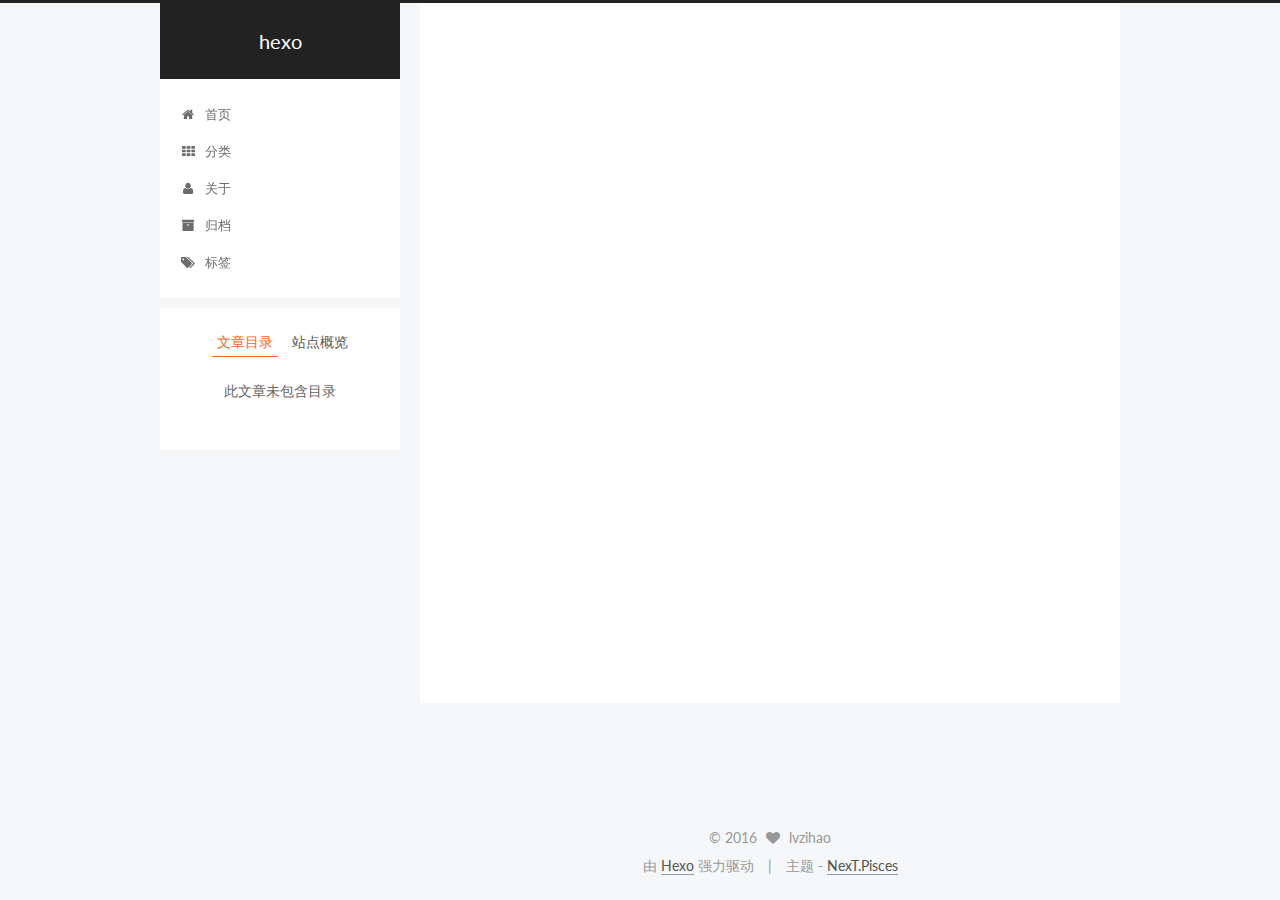
<file: 2016/06/01/my-new-post/index.html>
<!doctype html>



  


<html class="theme-next pisces use-motion">
<head>
  <meta charset="UTF-8"/>
<meta http-equiv="X-UA-Compatible" content="IE=edge,chrome=1" />
<meta name="viewport" content="width=device-width, initial-scale=1, maximum-scale=1"/>



<meta http-equiv="Cache-Control" content="no-transform" />
<meta http-equiv="Cache-Control" content="no-siteapp" />












  
  
  <link href="/vendors/fancybox/source/jquery.fancybox.css?v=2.1.5" rel="stylesheet" type="text/css" />




  
  
  
  

  
    
    
  

  

  

  

  

  
    
    
    <link href="//fonts.googleapis.com/css?family=Lato:300,300italic,400,400italic,700,700italic&subset=latin,latin-ext" rel="stylesheet" type="text/css">
  






<link href="/vendors/font-awesome/css/font-awesome.min.css?v=4.4.0" rel="stylesheet" type="text/css" />

<link href="/css/main.css?v=5.0.1" rel="stylesheet" type="text/css" />


  <meta name="keywords" content="Hexo, NexT" />








  <link rel="shortcut icon" type="image/x-icon" href="/favicon.ico?v=5.0.1" />






<meta name="description">
<meta property="og:type" content="article">
<meta property="og:title" content="my new post">
<meta property="og:url" content="http://yoursite.com/2016/06/01/my-new-post/index.html">
<meta property="og:site_name" content="hexo">
<meta property="og:description">
<meta property="og:updated_time" content="2016-06-01T11:09:42.984Z">
<meta name="twitter:card" content="summary">
<meta name="twitter:title" content="my new post">
<meta name="twitter:description">



<script type="text/javascript" id="hexo.configuration">
  var NexT = window.NexT || {};
  var CONFIG = {
    scheme: 'Pisces',
    sidebar: {"position":"left","display":"post"},
    fancybox: true,
    motion: true,
    duoshuo: {
      userId: 0,
      author: '博主'
    }
  };
</script>

  <title> my new post | hexo </title>
</head>

<body itemscope itemtype="http://schema.org/WebPage" lang="zh-Hans">

  










  
  
    
  

  <div class="container one-collumn sidebar-position-left page-post-detail ">
    <div class="headband"></div>

    <header id="header" class="header" itemscope itemtype="http://schema.org/WPHeader">
      <div class="header-inner"><div class="site-meta ">
  

  <div class="custom-logo-site-title">
    <a href="/"  class="brand" rel="start">
      <span class="logo-line-before"><i></i></span>
      <span class="site-title">hexo</span>
      <span class="logo-line-after"><i></i></span>
    </a>
  </div>
  <p class="site-subtitle"></p>
</div>

<div class="site-nav-toggle">
  <button>
    <span class="btn-bar"></span>
    <span class="btn-bar"></span>
    <span class="btn-bar"></span>
  </button>
</div>

<nav class="site-nav">
  

  
    <ul id="menu" class="menu">
      
        
        <li class="menu-item menu-item-home">
          <a href="/" rel="section">
            
              <i class="menu-item-icon fa fa-fw fa-home"></i> <br />
            
            首页
          </a>
        </li>
      
        
        <li class="menu-item menu-item-categories">
          <a href="/cate" rel="section">
            
              <i class="menu-item-icon fa fa-fw fa-th"></i> <br />
            
            分类
          </a>
        </li>
      
        
        <li class="menu-item menu-item-about">
          <a href="/about" rel="section">
            
              <i class="menu-item-icon fa fa-fw fa-user"></i> <br />
            
            关于
          </a>
        </li>
      
        
        <li class="menu-item menu-item-archives">
          <a href="/archives" rel="section">
            
              <i class="menu-item-icon fa fa-fw fa-archive"></i> <br />
            
            归档
          </a>
        </li>
      
        
        <li class="menu-item menu-item-tags">
          <a href="/tags" rel="section">
            
              <i class="menu-item-icon fa fa-fw fa-tags"></i> <br />
            
            标签
          </a>
        </li>
      

      
    </ul>
  

  
</nav>

 </div>
    </header>

    <main id="main" class="main">
      <div class="main-inner">
        <div class="content-wrap">
          <div id="content" class="content">
            

  <div id="posts" class="posts-expand">
    

  
  

  
  
  

  <article class="post post-type-normal " itemscope itemtype="http://schema.org/Article">

    
      <header class="post-header">

        
        
          <h1 class="post-title" itemprop="name headline">
            
            
              
                my new post
              
            
          </h1>
        

        <div class="post-meta">
          <span class="post-time">
            <span class="post-meta-item-icon">
              <i class="fa fa-calendar-o"></i>
            </span>
            <span class="post-meta-item-text">发表于</span>
            <time itemprop="dateCreated" datetime="2016-06-01T19:09:42+08:00" content="2016-06-01">
              2016-06-01
            </time>
          </span>

          

          
            
          

          

          
          

          
        </div>
      </header>
    


    <div class="post-body" itemprop="articleBody">

      
      

      
        
      
    </div>

    <div>
      
        
      
    </div>

    <div>
      
        

      
    </div>

    <footer class="post-footer">
      

      
        <div class="post-nav">
          <div class="post-nav-next post-nav-item">
            
          </div>

          <div class="post-nav-prev post-nav-item">
            
              <a href="/2016/06/02/hello-world/" rel="prev" title="hello">
                hello <i class="fa fa-chevron-right"></i>
              </a>
            
          </div>
        </div>
      

      
      
    </footer>
  </article>



    <div class="post-spread">
      
    </div>
  </div>


          </div>
          


          
  <div class="comments" id="comments">
    
  </div>


        </div>
        
          
  
  <div class="sidebar-toggle">
    <div class="sidebar-toggle-line-wrap">
      <span class="sidebar-toggle-line sidebar-toggle-line-first"></span>
      <span class="sidebar-toggle-line sidebar-toggle-line-middle"></span>
      <span class="sidebar-toggle-line sidebar-toggle-line-last"></span>
    </div>
  </div>

  <aside id="sidebar" class="sidebar">
    <div class="sidebar-inner">

      

      
        <ul class="sidebar-nav motion-element">
          <li class="sidebar-nav-toc sidebar-nav-active" data-target="post-toc-wrap" >
            文章目录
          </li>
          <li class="sidebar-nav-overview" data-target="site-overview">
            站点概览
          </li>
        </ul>
      

      <section class="site-overview sidebar-panel ">
        <div class="site-author motion-element" itemprop="author" itemscope itemtype="http://schema.org/Person">
          <img class="site-author-image" itemprop="image"
               src="/images/avatar.gif"
               alt="lvzihao" />
          <p class="site-author-name" itemprop="name">lvzihao</p>
          <p class="site-description motion-element" itemprop="description"></p>
        </div>
        <nav class="site-state motion-element">
          <div class="site-state-item site-state-posts">
            <a href="/archives">
              <span class="site-state-item-count">2</span>
              <span class="site-state-item-name">日志</span>
            </a>
          </div>

          

          

        </nav>

        

        <div class="links-of-author motion-element">
          
        </div>

        
        

        
        

      </section>

      
        <section class="post-toc-wrap motion-element sidebar-panel sidebar-panel-active">
          <div class="post-toc">
            
              
            
            
              <p class="post-toc-empty">此文章未包含目录</p>
            
          </div>
        </section>
      

    </div>
  </aside>


        
      </div>
    </main>

    <footer id="footer" class="footer">
      <div class="footer-inner">
        <div class="copyright" >
  
  &copy; 
  <span itemprop="copyrightYear">2016</span>
  <span class="with-love">
    <i class="fa fa-heart"></i>
  </span>
  <span class="author" itemprop="copyrightHolder">lvzihao</span>
</div>

<div class="powered-by">
  由 <a class="theme-link" href="http://hexo.io">Hexo</a> 强力驱动
</div>

<div class="theme-info">
  主题 -
  <a class="theme-link" href="https://github.com/iissnan/hexo-theme-next">
    NexT.Pisces
  </a>
</div>

        

        
      </div>
    </footer>

    <div class="back-to-top">
      <i class="fa fa-arrow-up"></i>
    </div>
  </div>

  

<script type="text/javascript">
  if (Object.prototype.toString.call(window.Promise) !== '[object Function]') {
    window.Promise = null;
  }
</script>









  



  
  <script type="text/javascript" src="/vendors/jquery/index.js?v=2.1.3"></script>

  
  <script type="text/javascript" src="/vendors/fastclick/lib/fastclick.min.js?v=1.0.6"></script>

  
  <script type="text/javascript" src="/vendors/jquery_lazyload/jquery.lazyload.js?v=1.9.7"></script>

  
  <script type="text/javascript" src="/vendors/velocity/velocity.min.js?v=1.2.1"></script>

  
  <script type="text/javascript" src="/vendors/velocity/velocity.ui.min.js?v=1.2.1"></script>

  
  <script type="text/javascript" src="/vendors/fancybox/source/jquery.fancybox.pack.js?v=2.1.5"></script>


  


  <script type="text/javascript" src="/js/src/utils.js?v=5.0.1"></script>

  <script type="text/javascript" src="/js/src/motion.js?v=5.0.1"></script>



  
  


  <script type="text/javascript" src="/js/src/affix.js?v=5.0.1"></script>

  <script type="text/javascript" src="/js/src/schemes/pisces.js?v=5.0.1"></script>



  
  <script type="text/javascript" src="/js/src/scrollspy.js?v=5.0.1"></script>
<script type="text/javascript" src="/js/src/post-details.js?v=5.0.1"></script>



  


  <script type="text/javascript" src="/js/src/bootstrap.js?v=5.0.1"></script>



  



  



  
  
  

  

  

</body>
</html>
</file>
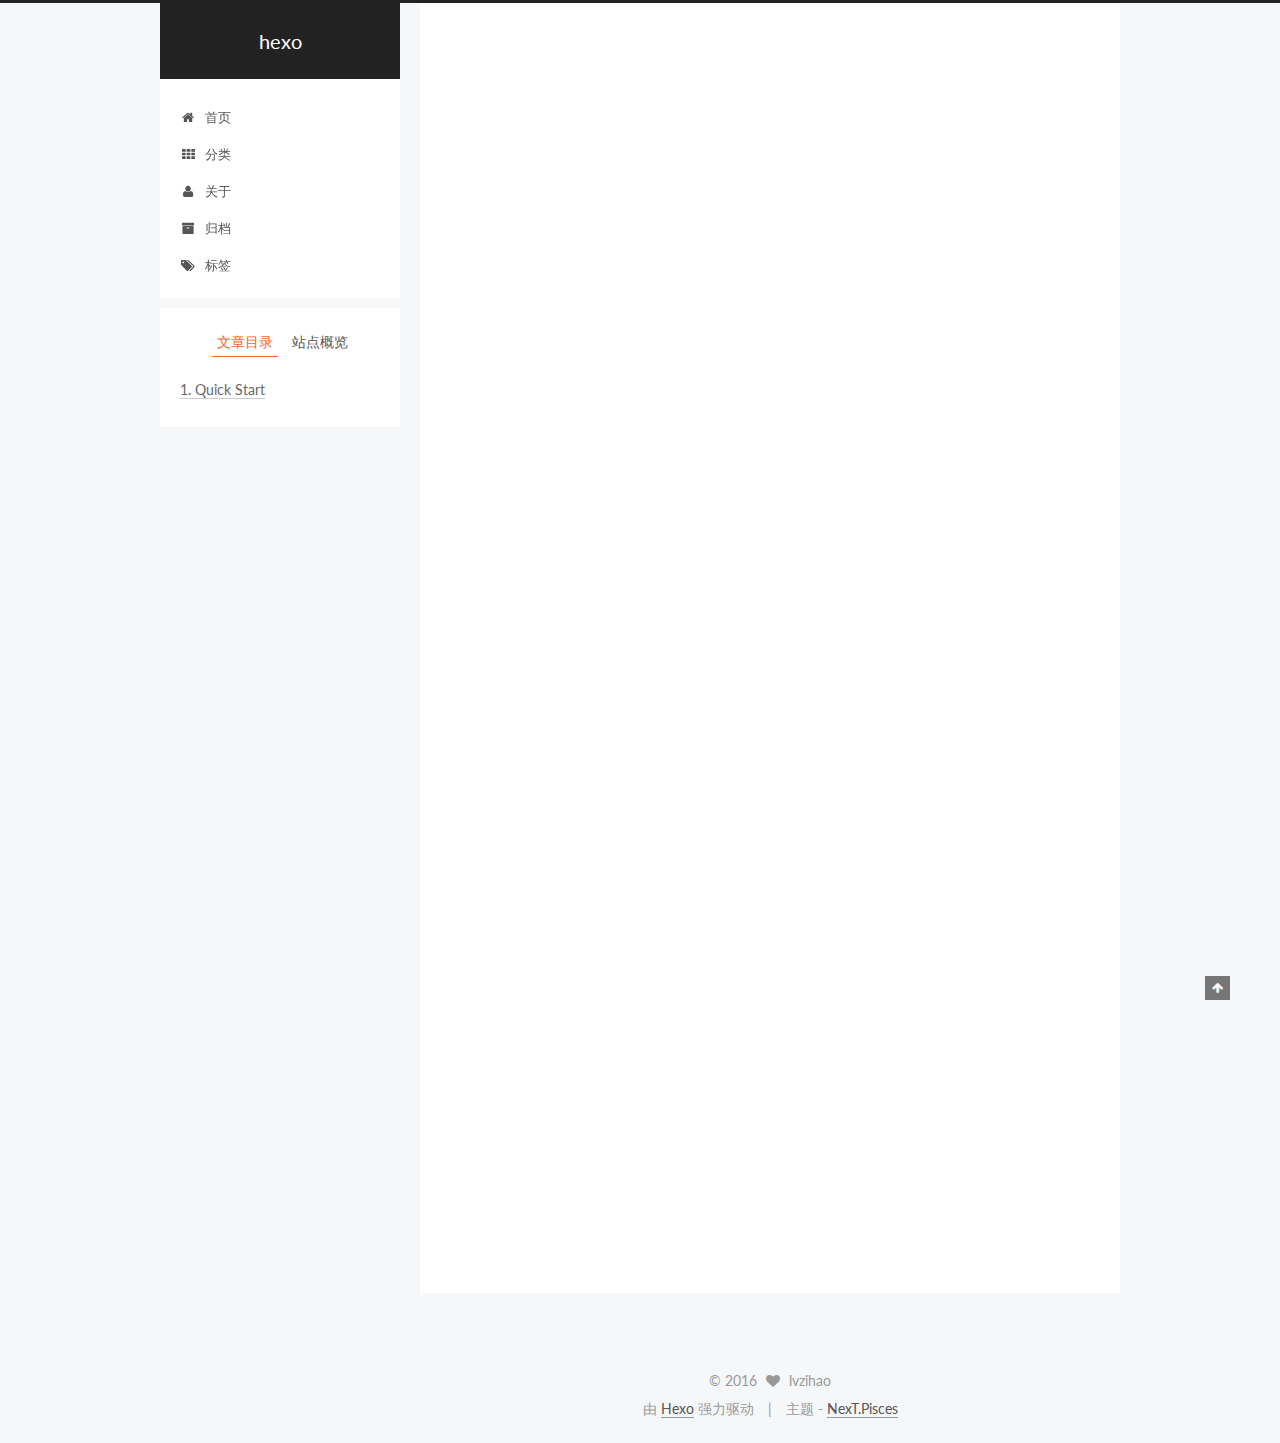
<file: 2016/06/02/hello-world/index.html>
<!doctype html>



  


<html class="theme-next pisces use-motion">
<head>
  <meta charset="UTF-8"/>
<meta http-equiv="X-UA-Compatible" content="IE=edge,chrome=1" />
<meta name="viewport" content="width=device-width, initial-scale=1, maximum-scale=1"/>



<meta http-equiv="Cache-Control" content="no-transform" />
<meta http-equiv="Cache-Control" content="no-siteapp" />












  
  
  <link href="/vendors/fancybox/source/jquery.fancybox.css?v=2.1.5" rel="stylesheet" type="text/css" />




  
  
  
  

  
    
    
  

  

  

  

  

  
    
    
    <link href="//fonts.googleapis.com/css?family=Lato:300,300italic,400,400italic,700,700italic&subset=latin,latin-ext" rel="stylesheet" type="text/css">
  






<link href="/vendors/font-awesome/css/font-awesome.min.css?v=4.4.0" rel="stylesheet" type="text/css" />

<link href="/css/main.css?v=5.0.1" rel="stylesheet" type="text/css" />


  <meta name="keywords" content="Hexo, NexT" />








  <link rel="shortcut icon" type="image/x-icon" href="/favicon.ico?v=5.0.1" />






<meta name="description" content="Welcome to Hexo! This is your very first post. Check documentation for more info. If you get any problems when using Hexo, you can find the answer in troubleshooting or you can ask me on GitHub.
Quick">
<meta property="og:type" content="article">
<meta property="og:title" content="hello">
<meta property="og:url" content="http://yoursite.com/2016/06/02/hello-world/index.html">
<meta property="og:site_name" content="hexo">
<meta property="og:description" content="Welcome to Hexo! This is your very first post. Check documentation for more info. If you get any problems when using Hexo, you can find the answer in troubleshooting or you can ask me on GitHub.
Quick">
<meta property="og:updated_time" content="2016-06-02T04:54:26.140Z">
<meta name="twitter:card" content="summary">
<meta name="twitter:title" content="hello">
<meta name="twitter:description" content="Welcome to Hexo! This is your very first post. Check documentation for more info. If you get any problems when using Hexo, you can find the answer in troubleshooting or you can ask me on GitHub.
Quick">



<script type="text/javascript" id="hexo.configuration">
  var NexT = window.NexT || {};
  var CONFIG = {
    scheme: 'Pisces',
    sidebar: {"position":"left","display":"post"},
    fancybox: true,
    motion: true,
    duoshuo: {
      userId: 0,
      author: '博主'
    }
  };
</script>

  <title> hello | hexo </title>
</head>

<body itemscope itemtype="http://schema.org/WebPage" lang="zh-Hans">

  










  
  
    
  

  <div class="container one-collumn sidebar-position-left page-post-detail ">
    <div class="headband"></div>

    <header id="header" class="header" itemscope itemtype="http://schema.org/WPHeader">
      <div class="header-inner"><div class="site-meta ">
  

  <div class="custom-logo-site-title">
    <a href="/"  class="brand" rel="start">
      <span class="logo-line-before"><i></i></span>
      <span class="site-title">hexo</span>
      <span class="logo-line-after"><i></i></span>
    </a>
  </div>
  <p class="site-subtitle"></p>
</div>

<div class="site-nav-toggle">
  <button>
    <span class="btn-bar"></span>
    <span class="btn-bar"></span>
    <span class="btn-bar"></span>
  </button>
</div>

<nav class="site-nav">
  

  
    <ul id="menu" class="menu">
      
        
        <li class="menu-item menu-item-home">
          <a href="/" rel="section">
            
              <i class="menu-item-icon fa fa-fw fa-home"></i> <br />
            
            首页
          </a>
        </li>
      
        
        <li class="menu-item menu-item-categories">
          <a href="/cate" rel="section">
            
              <i class="menu-item-icon fa fa-fw fa-th"></i> <br />
            
            分类
          </a>
        </li>
      
        
        <li class="menu-item menu-item-about">
          <a href="/about" rel="section">
            
              <i class="menu-item-icon fa fa-fw fa-user"></i> <br />
            
            关于
          </a>
        </li>
      
        
        <li class="menu-item menu-item-archives">
          <a href="/archives" rel="section">
            
              <i class="menu-item-icon fa fa-fw fa-archive"></i> <br />
            
            归档
          </a>
        </li>
      
        
        <li class="menu-item menu-item-tags">
          <a href="/tags" rel="section">
            
              <i class="menu-item-icon fa fa-fw fa-tags"></i> <br />
            
            标签
          </a>
        </li>
      

      
    </ul>
  

  
</nav>

 </div>
    </header>

    <main id="main" class="main">
      <div class="main-inner">
        <div class="content-wrap">
          <div id="content" class="content">
            

  <div id="posts" class="posts-expand">
    

  
  

  
  
  

  <article class="post post-type-normal " itemscope itemtype="http://schema.org/Article">

    
      <header class="post-header">

        
        
          <h1 class="post-title" itemprop="name headline">
            
            
              
                hello
              
            
          </h1>
        

        <div class="post-meta">
          <span class="post-time">
            <span class="post-meta-item-icon">
              <i class="fa fa-calendar-o"></i>
            </span>
            <span class="post-meta-item-text">发表于</span>
            <time itemprop="dateCreated" datetime="2016-06-02T10:59:16+08:00" content="2016-06-02">
              2016-06-02
            </time>
          </span>

          

          
            
          

          

          
          

          
        </div>
      </header>
    


    <div class="post-body" itemprop="articleBody">

      
      

      
        <p>Welcome to <a href="https://hexo.io/" target="_blank" rel="external">Hexo</a>! This is your very first post. Check <a href="https://hexo.io/docs/" target="_blank" rel="external">documentation</a> for more info. If you get any problems when using Hexo, you can find the answer in <a href="https://hexo.io/docs/troubleshooting.html" target="_blank" rel="external">troubleshooting</a> or you can ask me on <a href="https://github.com/hexojs/hexo/issues" target="_blank" rel="external">GitHub</a>.</p>
<h2 id="Quick-Start"><a href="#Quick-Start" class="headerlink" title="Quick Start"></a>Quick Start</h2><h3 id="Create-a-new-post"><a href="#Create-a-new-post" class="headerlink" title="Create a new post"></a>Create a new post</h3><figure class="highlight bash"><table><tr><td class="gutter"><pre><span class="line">1</span><br></pre></td><td class="code"><pre><span class="line">$ hexo new <span class="string">"My New Post"</span></span><br></pre></td></tr></table></figure>
<p>More info: <a href="https://hexo.io/docs/writing.html" target="_blank" rel="external">Writing</a></p>
<h3 id="Run-server"><a href="#Run-server" class="headerlink" title="Run server"></a>Run server</h3><figure class="highlight bash"><table><tr><td class="gutter"><pre><span class="line">1</span><br></pre></td><td class="code"><pre><span class="line">$ hexo server</span><br></pre></td></tr></table></figure>
<p>More info: <a href="https://hexo.io/docs/server.html" target="_blank" rel="external">Server</a></p>
<h3 id="Generate-static-files"><a href="#Generate-static-files" class="headerlink" title="Generate static files"></a>Generate static files</h3><figure class="highlight bash"><table><tr><td class="gutter"><pre><span class="line">1</span><br></pre></td><td class="code"><pre><span class="line">$ hexo generate</span><br></pre></td></tr></table></figure>
<p>More info: <a href="https://hexo.io/docs/generating.html" target="_blank" rel="external">Generating</a></p>
<h3 id="Deploy-to-remote-sites"><a href="#Deploy-to-remote-sites" class="headerlink" title="Deploy to remote sites"></a>Deploy to remote sites</h3><figure class="highlight bash"><table><tr><td class="gutter"><pre><span class="line">1</span><br></pre></td><td class="code"><pre><span class="line">$ hexo deploy</span><br></pre></td></tr></table></figure>
<p>More info: <a href="https://hexo.io/docs/deployment.html" target="_blank" rel="external">Deployment</a></p>

      
    </div>

    <div>
      
        
      
    </div>

    <div>
      
        

      
    </div>

    <footer class="post-footer">
      

      
        <div class="post-nav">
          <div class="post-nav-next post-nav-item">
            
              <a href="/2016/06/01/my-new-post/" rel="next" title="my new post">
                <i class="fa fa-chevron-left"></i> my new post
              </a>
            
          </div>

          <div class="post-nav-prev post-nav-item">
            
          </div>
        </div>
      

      
      
    </footer>
  </article>



    <div class="post-spread">
      
    </div>
  </div>


          </div>
          


          
  <div class="comments" id="comments">
    
  </div>


        </div>
        
          
  
  <div class="sidebar-toggle">
    <div class="sidebar-toggle-line-wrap">
      <span class="sidebar-toggle-line sidebar-toggle-line-first"></span>
      <span class="sidebar-toggle-line sidebar-toggle-line-middle"></span>
      <span class="sidebar-toggle-line sidebar-toggle-line-last"></span>
    </div>
  </div>

  <aside id="sidebar" class="sidebar">
    <div class="sidebar-inner">

      

      
        <ul class="sidebar-nav motion-element">
          <li class="sidebar-nav-toc sidebar-nav-active" data-target="post-toc-wrap" >
            文章目录
          </li>
          <li class="sidebar-nav-overview" data-target="site-overview">
            站点概览
          </li>
        </ul>
      

      <section class="site-overview sidebar-panel ">
        <div class="site-author motion-element" itemprop="author" itemscope itemtype="http://schema.org/Person">
          <img class="site-author-image" itemprop="image"
               src="/images/avatar.gif"
               alt="lvzihao" />
          <p class="site-author-name" itemprop="name">lvzihao</p>
          <p class="site-description motion-element" itemprop="description"></p>
        </div>
        <nav class="site-state motion-element">
          <div class="site-state-item site-state-posts">
            <a href="/archives">
              <span class="site-state-item-count">2</span>
              <span class="site-state-item-name">日志</span>
            </a>
          </div>

          

          

        </nav>

        

        <div class="links-of-author motion-element">
          
        </div>

        
        

        
        

      </section>

      
        <section class="post-toc-wrap motion-element sidebar-panel sidebar-panel-active">
          <div class="post-toc">
            
              
            
            
              <div class="post-toc-content"><ol class="nav"><li class="nav-item nav-level-2"><a class="nav-link" href="#Quick-Start"><span class="nav-number">1.</span> <span class="nav-text">Quick Start</span></a><ol class="nav-child"><li class="nav-item nav-level-3"><a class="nav-link" href="#Create-a-new-post"><span class="nav-number">1.1.</span> <span class="nav-text">Create a new post</span></a></li><li class="nav-item nav-level-3"><a class="nav-link" href="#Run-server"><span class="nav-number">1.2.</span> <span class="nav-text">Run server</span></a></li><li class="nav-item nav-level-3"><a class="nav-link" href="#Generate-static-files"><span class="nav-number">1.3.</span> <span class="nav-text">Generate static files</span></a></li><li class="nav-item nav-level-3"><a class="nav-link" href="#Deploy-to-remote-sites"><span class="nav-number">1.4.</span> <span class="nav-text">Deploy to remote sites</span></a></li></ol></li></ol></div>
            
          </div>
        </section>
      

    </div>
  </aside>


        
      </div>
    </main>

    <footer id="footer" class="footer">
      <div class="footer-inner">
        <div class="copyright" >
  
  &copy; 
  <span itemprop="copyrightYear">2016</span>
  <span class="with-love">
    <i class="fa fa-heart"></i>
  </span>
  <span class="author" itemprop="copyrightHolder">lvzihao</span>
</div>

<div class="powered-by">
  由 <a class="theme-link" href="http://hexo.io">Hexo</a> 强力驱动
</div>

<div class="theme-info">
  主题 -
  <a class="theme-link" href="https://github.com/iissnan/hexo-theme-next">
    NexT.Pisces
  </a>
</div>

        

        
      </div>
    </footer>

    <div class="back-to-top">
      <i class="fa fa-arrow-up"></i>
    </div>
  </div>

  

<script type="text/javascript">
  if (Object.prototype.toString.call(window.Promise) !== '[object Function]') {
    window.Promise = null;
  }
</script>









  



  
  <script type="text/javascript" src="/vendors/jquery/index.js?v=2.1.3"></script>

  
  <script type="text/javascript" src="/vendors/fastclick/lib/fastclick.min.js?v=1.0.6"></script>

  
  <script type="text/javascript" src="/vendors/jquery_lazyload/jquery.lazyload.js?v=1.9.7"></script>

  
  <script type="text/javascript" src="/vendors/velocity/velocity.min.js?v=1.2.1"></script>

  
  <script type="text/javascript" src="/vendors/velocity/velocity.ui.min.js?v=1.2.1"></script>

  
  <script type="text/javascript" src="/vendors/fancybox/source/jquery.fancybox.pack.js?v=2.1.5"></script>


  


  <script type="text/javascript" src="/js/src/utils.js?v=5.0.1"></script>

  <script type="text/javascript" src="/js/src/motion.js?v=5.0.1"></script>



  
  


  <script type="text/javascript" src="/js/src/affix.js?v=5.0.1"></script>

  <script type="text/javascript" src="/js/src/schemes/pisces.js?v=5.0.1"></script>



  
  <script type="text/javascript" src="/js/src/scrollspy.js?v=5.0.1"></script>
<script type="text/javascript" src="/js/src/post-details.js?v=5.0.1"></script>



  


  <script type="text/javascript" src="/js/src/bootstrap.js?v=5.0.1"></script>



  



  



  
  
  

  

  

</body>
</html>
</file>
<file: css/main.css>
/* normalize.css v3.0.2 | MIT License | git.io/normalize */
html {
  font-family: sans-serif; /* 1 */
  -ms-text-size-adjust: 100%; /* 2 */
  -webkit-text-size-adjust: 100%; /* 2 */
}
body {
  margin: 0;
}
article,
aside,
details,
figcaption,
figure,
footer,
header,
hgroup,
main,
menu,
nav,
section,
summary {
  display: block;
}
audio,
canvas,
progress,
video {
  display: inline-block; /* 1 */
  vertical-align: baseline; /* 2 */
}
audio:not([controls]) {
  display: none;
  height: 0;
}
[hidden],
template {
  display: none;
}
a {
  background-color: transparent;
}
a:active,
a:hover {
  outline: 0;
}
abbr[title] {
  border-bottom: 1px dotted;
}
b,
strong {
  font-weight: bold;
}
dfn {
  font-style: italic;
}
h1 {
  font-size: 2em;
  margin: 0.67em 0;
}
mark {
  background: #ff0;
  color: #000;
}
small {
  font-size: 80%;
}
sub,
sup {
  font-size: 75%;
  line-height: 0;
  position: relative;
  vertical-align: baseline;
}
sup {
  top: -0.5em;
}
sub {
  bottom: -0.25em;
}
img {
  border: 0;
}
svg:not(:root) {
  overflow: hidden;
}
figure {
  margin: 1em 40px;
}
hr {
  -moz-box-sizing: content-box;
  box-sizing: content-box;
  height: 0;
}
pre {
  overflow: auto;
}
code,
kbd,
pre,
samp {
  font-family: monospace, monospace;
  font-size: 1em;
}
button,
input,
optgroup,
select,
textarea {
  color: inherit; /* 1 */
  font: inherit; /* 2 */
  margin: 0; /* 3 */
}
button {
  overflow: visible;
}
button,
select {
  text-transform: none;
}
button,
html input[type="button"],
input[type="reset"],
input[type="submit"] {
  -webkit-appearance: button; /* 2 */
  cursor: pointer; /* 3 */
}
button[disabled],
html input[disabled] {
  cursor: default;
}
button::-moz-focus-inner,
input::-moz-focus-inner {
  border: 0;
  padding: 0;
}
input {
  line-height: normal;
}
input[type="checkbox"],
input[type="radio"] {
  box-sizing: border-box; /* 1 */
  padding: 0; /* 2 */
}
input[type="number"]::-webkit-inner-spin-button,
input[type="number"]::-webkit-outer-spin-button {
  height: auto;
}
input[type="search"] {
  -webkit-appearance: textfield; /* 1 */
  -moz-box-sizing: content-box;
  -webkit-box-sizing: content-box; /* 2 */
  box-sizing: content-box;
}
input[type="search"]::-webkit-search-cancel-button,
input[type="search"]::-webkit-search-decoration {
  -webkit-appearance: none;
}
fieldset {
  border: 1px solid #c0c0c0;
  margin: 0 2px;
  padding: 0.35em 0.625em 0.75em;
}
legend {
  border: 0; /* 1 */
  padding: 0; /* 2 */
}
textarea {
  overflow: auto;
}
optgroup {
  font-weight: bold;
}
table {
  border-collapse: collapse;
  border-spacing: 0;
}
td,
th {
  padding: 0;
}
::selection {
  background: #262a30;
  color: #fff;
}
body {
  position: relative;
  font-family: 'Lato', "PingFang SC", "Microsoft YaHei", sans-serif;
  font-size: 14px;
  line-height: 2;
  color: #555;
  background: #fff;
}
@media (max-width: 767px) {
  body {
    padding-right: 0 !important;
  }
}
@media (min-width: 768px) and (max-width: 991px) {
  body {
    padding-right: 0 !important;
  }
}
@media (min-width: 1600px) {
  body {
    font-size: 16px;
  }
}
h1,
h2,
h3,
h4,
h5,
h6 {
  margin: 0;
  padding: 0;
  font-weight: bold;
  line-height: 1.5;
  font-family: 'Lato', "PingFang SC", "Microsoft YaHei", sans-serif;
}
h2,
h3,
h4,
h5,
h6 {
  margin: 20px 0 15px;
}
h1 {
  font-size: 22px;
}
@media (max-width: 767px) {
  h1 {
    font-size: 18px;
  }
}
h2 {
  font-size: 20px;
}
@media (max-width: 767px) {
  h2 {
    font-size: 16px;
  }
}
h3 {
  font-size: 18px;
}
@media (max-width: 767px) {
  h3 {
    font-size: 14px;
  }
}
h4 {
  font-size: 16px;
}
@media (max-width: 767px) {
  h4 {
    font-size: 12px;
  }
}
h5 {
  font-size: 14px;
}
@media (max-width: 767px) {
  h5 {
    font-size: 10px;
  }
}
h6 {
  font-size: 12px;
}
@media (max-width: 767px) {
  h6 {
    font-size: 8px;
  }
}
p {
  margin: 0 0 25px 0;
}
a {
  color: #555;
  text-decoration: none;
  border-bottom: 1px solid #999;
  word-wrap: break-word;
}
a:hover {
  color: #222;
  border-bottom-color: #222;
}
ul {
  list-style: none;
}
blockquote {
  margin: 0;
  padding: 0;
}
img {
  display: block;
  margin: auto;
  max-width: 100%;
  height: auto;
}
hr {
  margin: 40px 0;
  height: 3px;
  border: none;
  background-color: #ddd;
  background-image: repeating-linear-gradient(-45deg, #fff, #fff 4px, transparent 4px, transparent 8px);
}
blockquote {
  padding: 0 15px;
  color: #666;
  border-left: 4px solid #ddd;
}
blockquote cite::before {
  content: "-";
  padding: 0 5px;
}
dt {
  font-weight: 700;
}
dd {
  margin: 0;
  padding: 0;
}
.text-left {
  text-align: left;
}
.text-center {
  text-align: center;
}
.text-right {
  text-align: right;
}
.text-justify {
  text-align: justify;
}
.text-nowrap {
  white-space: nowrap;
}
.text-lowercase {
  text-transform: lowercase;
}
.text-uppercase {
  text-transform: uppercase;
}
.text-capitalize {
  text-transform: capitalize;
}
.center-block {
  display: block;
  margin-left: auto;
  margin-right: auto;
}
.clearfix:before,
.clearfix:after {
  content: " ";
  display: table;
}
.clearfix:after {
  clear: both;
}
.pullquote {
  width: 45%;
}
.pullquote.left {
  float: left;
  margin-left: 5px;
  margin-right: 10px;
}
.pullquote.right {
  float: right;
  margin-left: 10px;
  margin-right: 5px;
}
.affix.affix.affix {
  position: fixed;
}
.translation {
  margin-top: -20px;
  font-size: 14px;
  color: #999;
}
.scrollbar-measure {
  width: 100px;
  height: 100px;
  overflow: scroll;
  position: absolute;
  top: -9999px;
}
.use-motion .motion-element {
  opacity: 0;
}
#local-search-input {
  padding: 3px;
  border: none;
  text-indent: 14px;
  border-radius: 0;
  width: 140px;
  outline: none;
  border-bottom: 1px solid #999;
  background: inherit;
  opacity: 0.5;
}
#local-search-input:focus {
  opacity: 1;
}
.search-icon {
  position: absolute;
  top: 9px;
}
table {
  margin: 20px 0;
  width: 100%;
  border-collapse: collapse;
  border-spacing: 0;
  border: 1px solid #ddd;
  font-size: 14px;
  table-layout: fixed;
  word-wrap: break-all;
}
table>tbody>tr:nth-of-type(odd) {
  background-color: #f9f9f9;
}
table>tbody>tr:hover {
  background-color: #f5f5f5;
}
caption,
th,
td {
  padding: 8px;
  text-align: left;
  vertical-align: middle;
  font-weight: normal;
}
th,
td {
  border-bottom: 3px solid #ddd;
  border-right: 1px solid #eee;
}
th {
  padding-bottom: 10px;
  font-weight: 700;
}
td {
  border-bottom-width: 1px;
}
html,
body {
  height: 100%;
}
.container {
  position: relative;
  min-height: 100%;
}
.header-inner {
  margin: 0 auto;
  padding: 100px 0 70px;
  width: 700px;
}
@media (min-width: 1600px) {
  .container .header-inner {
    width: 900px;
  }
}
.main {
  padding-bottom: 150px;
}
.main-inner {
  margin: 0 auto;
  width: 700px;
}
@media (min-width: 1600px) {
  .container .main-inner {
    width: 900px;
  }
}
.footer {
  position: absolute;
  left: 0;
  bottom: 0;
  width: 100%;
  min-height: 50px;
}
.footer-inner {
  box-sizing: border-box;
  margin: 20px auto;
  width: 700px;
}
@media (min-width: 1600px) {
  .container .footer-inner {
    width: 900px;
  }
}
pre,
.highlight {
  overflow: auto;
  margin: 20px 0;
  padding: 15px;
  font-size: 13px;
  color: #4d4d4c;
  background: #f7f7f7;
  line-height: 1.6;
}
pre,
code {
  font-family: consolas, Menlo, "PingFang SC", "Microsoft YaHei", monospace;
}
code {
  padding: 2px 4px;
  word-break: break-all;
  color: #555;
  background: #eee;
  border-radius: 4px;
  font-size: 13px;
}
pre code {
  padding: 0;
  color: #4d4d4c;
  background: none;
  text-shadow: none;
}
.highlight pre {
  border: none;
  margin: 0;
  padding: 1px;
}
.highlight table {
  margin: 0;
  width: auto;
  border: none;
}
.highlight td {
  border: none;
  padding: 0;
}
.highlight figcaption {
  font-size: 1em;
  color: #4d4d4c;
  line-height: 1em;
  margin-bottom: 1em;
}
.highlight figcaption:before,
.highlight figcaption:after {
  content: " ";
  display: table;
}
.highlight figcaption:after {
  clear: both;
}
.highlight figcaption a {
  float: right;
  color: #4d4d4c;
}
.highlight figcaption a:hover {
  border-bottom-color: #4d4d4c;
}
.highlight .gutter pre {
  color: #666;
  text-align: right;
  padding-right: 20px;
}
.highlight .line {
  height: 20px;
}
.gist table {
  width: auto;
}
.gist table td {
  border: none;
}
pre .comment {
  color: #8e908c;
}
pre .variable,
pre .attribute,
pre .tag,
pre .regexp,
pre .ruby .constant,
pre .xml .tag .title,
pre .xml .pi,
pre .xml .doctype,
pre .html .doctype,
pre .css .id,
pre .css .class,
pre .css .pseudo {
  color: #c82829;
}
pre .number,
pre .preprocessor,
pre .built_in,
pre .literal,
pre .params,
pre .constant,
pre .command {
  color: #f5871f;
}
pre .ruby .class .title,
pre .css .rules .attribute,
pre .string,
pre .value,
pre .inheritance,
pre .header,
pre .ruby .symbol,
pre .xml .cdata,
pre .special,
pre .number,
pre .formula {
  color: #718c00;
}
pre .title,
pre .css .hexcolor {
  color: #3e999f;
}
pre .function,
pre .python .decorator,
pre .python .title,
pre .ruby .function .title,
pre .ruby .title .keyword,
pre .perl .sub,
pre .javascript .title,
pre .coffeescript .title {
  color: #4271ae;
}
pre .keyword,
pre .javascript .function {
  color: #8959a8;
}
.full-image.full-image.full-image {
  border: none;
  max-width: 100%;
  width: auto;
  margin: 20px auto;
}
@media (min-width: 992px) {
  .full-image.full-image.full-image {
    max-width: none;
    width: 126%;
    margin: 0 -13%;
  }
}
.blockquote-center,
.page-home .post-type-quote blockquote,
.page-post-detail .post-type-quote blockquote {
  position: relative;
  margin: 40px 0;
  padding: 0;
  border-left: none;
  text-align: center;
}
.blockquote-center::before,
.page-home .post-type-quote blockquote::before,
.page-post-detail .post-type-quote blockquote::before,
.blockquote-center::after,
.page-home .post-type-quote blockquote::after,
.page-post-detail .post-type-quote blockquote::after {
  position: absolute;
  content: ' ';
  display: block;
  width: 100%;
  height: 24px;
  opacity: 0.2;
  background-repeat: no-repeat;
  background-position: 0 -6px;
  background-size: 22px 22px;
}
.blockquote-center::before,
.page-home .post-type-quote blockquote::before,
.page-post-detail .post-type-quote blockquote::before {
  top: -20px;
  background-image: url("../images/quote-l.svg");
  border-top: 1px solid #ccc;
}
.blockquote-center::after,
.page-home .post-type-quote blockquote::after,
.page-post-detail .post-type-quote blockquote::after {
  bottom: -20px;
  background-image: url("../images/quote-r.svg");
  border-bottom: 1px solid #ccc;
  background-position: 100% 8px;
}
.blockquote-center p,
.page-home .post-type-quote blockquote p,
.page-post-detail .post-type-quote blockquote p,
.blockquote-center div,
.page-home .post-type-quote blockquote div,
.page-post-detail .post-type-quote blockquote div {
  text-align: center;
}
.post .post-body .group-picture img {
  box-sizing: border-box;
  padding: 0 3px;
  border: none;
}
.post .group-picture-row {
  overflow: hidden;
  margin-top: 6px;
}
.post .group-picture-row:first-child {
  margin-top: 0;
}
.post .group-picture-column {
  float: left;
}
.page-post-detail .post-body .group-picture-column {
  float: none;
  margin-top: 10px;
  width: auto !important;
}
.page-post-detail .post-body .group-picture-column img {
  margin: 0 auto;
}
.page-archive .group-picture-container {
  overflow: hidden;
}
.page-archive .group-picture-row {
  float: left;
}
.page-archive .group-picture-row:first-child {
  margin-top: 6px;
}
.page-archive .group-picture-column {
  max-width: 150px;
  max-height: 150px;
}
.btn {
  display: inline-block;
  padding: 0 20px;
  font-size: 14px;
  color: #fff;
  background: #222;
  border: 2px solid #555;
  text-decoration: none;
  border-radius: 0;
  transition-property: background-color;
  transition-duration: 0.2s;
  transition-timing-function: ease-in-out;
  transition-delay: 0s;
}
.btn:hover,
.post-more-link .btn:hover {
  border-color: #222;
  color: #fff;
  background: #222;
}
.btn-bar {
  display: block;
  width: 22px;
  height: 2px;
  background: #555;
  border-radius: 1px;
}
.btn-bar+.btn-bar {
  margin-top: 4px;
}
.pagination {
  margin: 120px 0 40px;
  text-align: center;
  border-top: 1px solid #eee;
}
.page-number-basic,
.pagination .prev,
.pagination .next,
.pagination .page-number,
.pagination .space {
  display: inline-block;
  position: relative;
  top: -1px;
  margin: 0 10px;
  padding: 0 10px;
  line-height: 30px;
}
@media (max-width: 767px) {
  .page-number-basic,
  .pagination .prev,
  .pagination .next,
  .pagination .page-number,
  .pagination .space {
    margin: 0 5px;
  }
}
.pagination .prev,
.pagination .next,
.pagination .page-number {
  border-bottom: 0;
  border-top: 1px solid #eee;
  transition-property: border-color;
  transition-duration: 0.2s;
  transition-timing-function: ease-in-out;
  transition-delay: 0s;
}
.pagination .prev:hover,
.pagination .next:hover,
.pagination .page-number:hover {
  border-top-color: #222;
}
.pagination .space {
  padding: 0;
  margin: 0;
}
.pagination .prev {
  margin-left: 0;
}
.pagination .next {
  margin-right: 0;
}
.pagination .page-number.current {
  color: #fff;
  background: #ccc;
  border-top-color: #ccc;
}
@media (max-width: 767px) {
  .pagination {
    border-top: none;
  }
  .pagination .prev,
  .pagination .next,
  .pagination .page-number {
    margin-bottom: 10px;
    border-top: 0;
    border-bottom: 1px solid #eee;
  }
  .pagination .prev:hover,
  .pagination .next:hover,
  .pagination .page-number:hover {
    border-bottom-color: #222;
  }
}
.comments {
  margin: 60px 20px 0;
}
.tag-cloud {
  text-align: center;
}
.tag-cloud a {
  display: inline-block;
  margin: 10px;
}
.back-to-top {
  box-sizing: border-box;
  position: fixed;
  bottom: -100px;
  right: 50px;
  z-index: 1050;
  padding: 0 6px;
  width: 25px;
  background: #222;
  font-size: 12px;
  opacity: 0.6;
  color: #fff;
  cursor: pointer;
  text-align: center;
  -webkit-transform: translateZ(0);
  transition-property: bottom;
  transition-duration: 0.2s;
  transition-timing-function: ease-in-out;
  transition-delay: 0s;
}
@media (max-width: 767px) {
  .back-to-top {
    display: none;
  }
}
@media (min-width: 768px) and (max-width: 991px) {
  .back-to-top {
    display: none;
  }
}
.back-to-top.back-to-top-on {
  bottom: 40px;
}
.header {
  background: #fff;
}
.header-inner {
  position: relative;
}
.headband {
  height: 3px;
  background: #222;
}
.site-meta {
  margin: 0;
  text-align: center;
}
@media (max-width: 767px) {
  .site-meta {
    text-align: center;
  }
}
.brand {
  position: relative;
  display: inline-block;
  padding: 0 40px;
  color: #fff;
  background: #222;
  border-bottom: none;
}
.brand:hover {
  color: #fff;
}
.logo {
  display: inline-block;
  margin-right: 5px;
  line-height: 36px;
  vertical-align: top;
}
.site-title {
  display: inline-block;
  vertical-align: top;
  line-height: 36px;
  font-size: 20px;
  font-weight: normal;
  font-family: 'Lato', "PingFang SC", "Microsoft YaHei", sans-serif;
}
.site-subtitle {
  margin-top: 10px;
  font-size: 13px;
  color: #ddd;
}
.use-motion .brand {
  opacity: 0;
}
.use-motion .logo,
.use-motion .site-title,
.use-motion .site-subtitle {
  opacity: 0;
  position: relative;
  top: -10px;
}
.site-nav-toggle {
  display: none;
  position: absolute;
  top: 10px;
  left: 10px;
}
@media (max-width: 767px) {
  .site-nav-toggle {
    display: block;
  }
}
.site-nav-toggle button {
  margin-top: 2px;
  padding: 9px 10px;
  background: transparent;
  border: none;
}
@media (max-width: 767px) {
  .site-nav {
    display: none;
    margin: 0 -10px;
    padding: 0 10px;
    clear: both;
    border-top: 1px solid #ddd;
  }
}
@media (min-width: 768px) and (max-width: 991px) {
  .site-nav {
    display: block !important;
  }
}
@media (min-width: 992px) {
  .site-nav {
    display: block !important;
  }
}
.menu {
  margin-top: 20px;
  padding-left: 0;
  text-align: center;
}
.menu .menu-item {
  display: inline-block;
  margin: 0 10px;
}
@media screen and (max-width: 767px) {
  .menu .menu-item {
    margin-top: 10px;
  }
}
.menu .menu-item a {
  display: block;
  font-size: 13px;
  text-transform: capitalize;
  line-height: inherit;
  border-bottom: 1px solid transparent;
  transition-property: border-color;
  transition-duration: 0.2s;
  transition-timing-function: ease-in-out;
  transition-delay: 0s;
}
.menu .menu-item a:hover,
.menu-item-active a {
  border-bottom-color: #222;
}
.menu .menu-item .fa {
  margin-right: 5px;
}
.use-motion .menu-item {
  opacity: 0;
}
.post-body {
  font-family: 'Lato', "PingFang SC", "Microsoft YaHei", sans-serif;
}
@media (max-width: 767px) {
  .post-body {
    word-break: break-word;
  }
}
.post-body .fancybox img {
  display: block !important;
  margin: 0 auto;
  cursor: pointer;
  cursor: zoom-in;
  cursor: -webkit-zoom-in;
}
.post-body .image-caption,
.post-body .figure .caption {
  margin: 10px auto 15px;
  text-align: center;
  font-size: 14px;
  color: #999;
  font-weight: bold;
  line-height: 1;
}
.post-sticky-flag {
  display: inline-block;
  font-size: 16px;
  -ms-transform: rotate(30deg);
  -webkit-transform: rotate(30deg);
  -moz-transform: rotate(30deg);
  -ms-transform: rotate(30deg);
  -o-transform: rotate(30deg);
  transform: rotate(30deg);
}
.posts-expand {
  padding-top: 40px;
}
@media (max-width: 767px) {
  .posts-expand {
    margin: 0 20px;
  }
  .post-body pre,
  .post-body .highlight {
    padding: 10px;
  }
  .post-body pre .gutter pre,
  .post-body .highlight .gutter pre {
    padding-right: 10px;
  }
}
@media (min-width: 992px) {
  .posts-expand .post-body {
    text-align: justify;
  }
}
.posts-expand .post-body h2,
.posts-expand .post-body h3,
.posts-expand .post-body h4,
.posts-expand .post-body h5,
.posts-expand .post-body h6 {
  padding-top: 10px;
}
.posts-expand .post-body h2 .header-anchor,
.posts-expand .post-body h3 .header-anchor,
.posts-expand .post-body h4 .header-anchor,
.posts-expand .post-body h5 .header-anchor,
.posts-expand .post-body h6 .header-anchor {
  float: right;
  margin-left: 10px;
  color: #ccc;
  border-bottom-style: none;
  visibility: hidden;
}
.posts-expand .post-body h2 .header-anchor:hover,
.posts-expand .post-body h3 .header-anchor:hover,
.posts-expand .post-body h4 .header-anchor:hover,
.posts-expand .post-body h5 .header-anchor:hover,
.posts-expand .post-body h6 .header-anchor:hover {
  color: inherit;
}
.posts-expand .post-body h2:hover .header-anchor,
.posts-expand .post-body h3:hover .header-anchor,
.posts-expand .post-body h4:hover .header-anchor,
.posts-expand .post-body h5:hover .header-anchor,
.posts-expand .post-body h6:hover .header-anchor {
  visibility: visible;
}
.posts-expand .post-body ul li {
  list-style: circle;
}
.posts-expand .post-body img {
  box-sizing: border-box;
  margin: auto;
  padding: 3px;
  border: 1px solid #ddd;
}
.posts-expand .fancybox img {
  margin: 0 auto;
}
@media (max-width: 767px) {
  .posts-collapse {
    margin: 0 20px;
  }
  .posts-collapse .post-title,
  .posts-collapse .post-meta {
    display: block;
    width: auto;
    text-align: left;
  }
}
.posts-collapse {
  position: relative;
  z-index: 1010;
  margin-left: 55px;
}
.posts-collapse::after {
  content: " ";
  position: absolute;
  top: 20px;
  left: 0;
  margin-left: -2px;
  width: 4px;
  height: 100%;
  background: #f5f5f5;
  z-index: -1;
}
@media (max-width: 767px) {
  .posts-collapse {
    margin: 0 20px;
  }
}
.posts-collapse .collection-title {
  position: relative;
  margin: 60px 0;
}
.posts-collapse .collection-title h2 {
  margin-left: 20px;
}
.posts-collapse .collection-title small {
  color: #bbb;
}
.posts-collapse .collection-title::before {
  content: " ";
  position: absolute;
  left: 0;
  top: 50%;
  margin-left: -4px;
  margin-top: -4px;
  width: 8px;
  height: 8px;
  background: #bbb;
  border-radius: 50%;
}
.posts-collapse .post {
  margin: 30px 0;
}
.posts-collapse .post-header {
  position: relative;
  transition-duration: 0.2s;
  transition-timing-function: ease-in-out;
  transition-delay: 0s;
  transition-property: border;
  border-bottom: 1px dashed #ccc;
}
.posts-collapse .post-header::before {
  content: " ";
  position: absolute;
  left: 0;
  top: 12px;
  width: 6px;
  height: 6px;
  margin-left: -4px;
  background: #bbb;
  border-radius: 50%;
  border: 1px solid #fff;
  transition-duration: 0.2s;
  transition-timing-function: ease-in-out;
  transition-delay: 0s;
  transition-property: background;
}
.posts-collapse .post-header:hover {
  border-bottom-color: #666;
}
.posts-collapse .post-header:hover::before {
  background: #222;
}
.posts-collapse .post-meta {
  position: absolute;
  font-size: 12px;
  left: 20px;
  top: 5px;
}
.posts-collapse .post-comments-count {
  display: none;
}
.posts-collapse .post-title {
  margin-left: 60px;
  font-size: 16px;
  font-weight: normal;
  line-height: inherit;
}
.posts-collapse .post-title::after {
  margin-left: 3px;
  opacity: 0.6;
}
.posts-collapse .post-title a {
  color: #666;
  border-bottom: none;
}
.page-home .post-type-quote .post-header,
.page-post-detail .post-type-quote .post-header,
.page-home .post-type-quote .post-tags,
.page-post-detail .post-type-quote .post-tags {
  display: none;
}
.posts-expand .post-title {
  font-size: 26px;
  text-align: center;
  word-break: break-word;
  font-weight: 300;
}
@media (max-width: 767px) {
  .posts-expand .post-title {
    font-size: 22px;
  }
}
.posts-expand .post-title-link {
  display: inline-block;
  position: relative;
  color: #555;
  border-bottom: none;
  line-height: 1.2;
  vertical-align: top;
}
.posts-expand .post-title-link::before {
  content: "";
  position: absolute;
  width: 100%;
  height: 2px;
  bottom: 0;
  left: 0;
  background-color: #000;
  visibility: hidden;
  -webkit-transform: scaleX(0);
  -moz-transform: scaleX(0);
  -ms-transform: scaleX(0);
  -o-transform: scaleX(0);
  transform: scaleX(0);
  transition-duration: 0.2s;
  transition-timing-function: ease-in-out;
  transition-delay: 0s;
}
.posts-expand .post-title-link:hover::before {
  visibility: visible;
  -webkit-transform: scaleX(1);
  -moz-transform: scaleX(1);
  -ms-transform: scaleX(1);
  -o-transform: scaleX(1);
  transform: scaleX(1);
}
.posts-expand .post-title-link .fa {
  font-size: 16px;
}
.posts-expand .post-meta {
  margin: 3px 0 60px 0;
  color: #999;
  font-family: 'Lato', "PingFang SC", "Microsoft YaHei", sans-serif;
  font-size: 12px;
  text-align: center;
}
.posts-expand .post-meta .post-category-list {
  display: inline-block;
  margin: 0;
  padding: 3px;
}
.posts-expand .post-meta .post-category-list-link {
  color: #999;
}
.post-meta-item-icon {
  display: none;
  margin-right: 3px;
}
@media (min-width: 768px) and (max-width: 991px) {
  .post-meta-item-icon {
    display: inline-block;
  }
}
@media (max-width: 767px) {
  .post-meta-item-icon {
    display: inline-block;
  }
}
@media (min-width: 768px) and (max-width: 991px) {
  .post-meta-item-text {
    display: none;
  }
}
@media (max-width: 767px) {
  .post-meta-item-text {
    display: none;
  }
}
@media (max-width: 767px) {
  .posts-expand .post-comments-count {
    display: none;
  }
}
.post-more-link {
  margin-top: 50px;
}
.post-more-link .btn {
  color: #555;
  font-size: 14px;
  background: #fff;
  border-radius: 2px;
  line-height: 2;
}
.posts-expand .post-tags {
  margin-top: 40px;
  text-align: center;
}
.posts-expand .post-tags a {
  display: inline-block;
  margin-right: 10px;
  font-size: 13px;
}
.post-nav {
  overflow: hidden;
  margin-top: 60px;
  padding: 10px;
  white-space: nowrap;
  border-top: 1px solid #eee;
}
.post-nav-item {
  display: inline-block;
  width: 50%;
  white-space: normal;
}
.post-nav-item a {
  position: relative;
  display: inline-block;
  line-height: 25px;
  font-size: 14px;
  color: #555;
  border-bottom: none;
}
.post-nav-item a:hover {
  color: #222;
  border-bottom: none;
}
.post-nav-item a:active {
  top: 2px;
}
.post-nav-item a i {
  font-size: 12px;
}
.post-nav-prev {
  text-align: right;
}
.posts-expand .post-eof {
  display: block;
  margin: 80px auto 60px;
  width: 8%;
  height: 1px;
  background: #ccc;
  text-align: center;
}
.post:last-child .post-eof.post-eof.post-eof {
  display: none;
}
.post-gallery {
  display: table;
  table-layout: fixed;
  width: 100%;
  border-collapse: separate;
}
.post-gallery-row {
  display: table-row;
}
.post-gallery .post-gallery-img {
  display: table-cell;
  text-align: center;
  vertical-align: middle;
  border: none;
}
.post-gallery .post-gallery-img img {
  max-width: 100%;
  max-height: 100%;
  border: none;
}
.fancybox-close,
.fancybox-close:hover {
  border: none;
}
.sidebar {
  position: fixed;
  right: 0;
  top: 0;
  bottom: 0;
  width: 0;
  z-index: 1040;
  box-shadow: inset 0 2px 6px #000;
  background: #222;
  -webkit-transform: translateZ(0);
}
.sidebar a {
  color: #999;
  border-bottom-color: #555;
}
.sidebar a:hover {
  color: #eee;
}
@media (min-width: 768px) and (max-width: 991px) {
  .sidebar {
    display: none !important;
  }
}
@media (max-width: 767px) {
  .sidebar {
    display: none !important;
  }
}
.sidebar-inner {
  position: relative;
  padding: 20px 10px;
  color: #999;
  text-align: center;
}
.sidebar-toggle {
  position: fixed;
  right: 50px;
  bottom: 45px;
  width: 15px;
  height: 15px;
  padding: 5px;
  background: #222;
  line-height: 0;
  z-index: 1050;
  cursor: pointer;
  -webkit-transform: translateZ(0);
}
@media (min-width: 768px) and (max-width: 991px) {
  .sidebar-toggle {
    display: none;
  }
}
@media (max-width: 767px) {
  .sidebar-toggle {
    display: none;
  }
}
.sidebar-toggle-line {
  position: relative;
  display: inline-block;
  vertical-align: top;
  height: 2px;
  width: 100%;
  background: #fff;
  margin-top: 3px;
}
.sidebar-toggle-line:first-child {
  margin-top: 0;
}
.site-author-image {
  display: block;
  margin: 0 auto;
  padding: 2px;
  max-width: 120px;
  height: auto;
  border: 1px solid #eee;
}
.site-author-name {
  margin: 0;
  text-align: center;
  color: #222;
  font-weight: 600;
}
.site-description {
  margin-top: 0;
  text-align: center;
  font-size: 13px;
  color: #999;
}
.site-state {
  overflow: hidden;
  line-height: 1.4;
  white-space: nowrap;
  text-align: center;
}
.site-state-item {
  display: inline-block;
  padding: 0 15px;
  border-left: 1px solid #eee;
}
.site-state-item:first-child {
  border-left: none;
}
.site-state-item a {
  border-bottom: none;
}
.site-state-item-count {
  display: block;
  text-align: center;
  color: inherit;
  font-weight: 600;
  font-size: 16px;
}
.site-state-item-name {
  font-size: 13px;
  color: #999;
}
.feed-link {
  margin-top: 20px;
}
.feed-link a {
  display: inline-block;
  padding: 0 15px;
  color: #fc6423;
  border: 1px solid #fc6423;
  border-radius: 4px;
}
.feed-link a i {
  color: #fc6423;
  font-size: 14px;
}
.feed-link a:hover {
  color: #fff;
  background: #fc6423;
}
.feed-link a:hover i {
  color: #fff;
}
.links-of-author {
  margin-top: 20px;
}
.links-of-author a {
  display: inline-block;
  vertical-align: middle;
  margin-right: 10px;
  margin-bottom: 10px;
  border-bottom-color: #555;
  font-size: 13px;
}
.links-of-author a:before {
  display: inline-block;
  vertical-align: middle;
  margin-right: 3px;
  content: " ";
  width: 4px;
  height: 4px;
  border-radius: 50%;
  background: #fed53b;
}
.links-of-blogroll {
  font-size: 13px;
}
.links-of-blogroll-title {
  margin-top: 20px;
  font-size: 14px;
  font-weight: 600;
}
.links-of-blogroll-list {
  margin: 0;
  padding: 0;
}
.links-of-blogroll-item {
  padding: 2px 10px;
}
.sidebar-nav {
  margin: 0 0 20px;
  padding-left: 0;
}
.sidebar-nav li {
  display: inline-block;
  cursor: pointer;
  border-bottom: 1px solid transparent;
  font-size: 14px;
  color: #555;
}
.sidebar-nav li:hover {
  color: #fc6423;
}
.page-post-detail .sidebar-nav-toc {
  padding: 0 5px;
}
.page-post-detail .sidebar-nav-overview {
  margin-left: 10px;
}
.sidebar-nav .sidebar-nav-active {
  color: #fc6423;
  border-bottom-color: #fc6423;
}
.sidebar-nav .sidebar-nav-active:hover {
  color: #fc6423;
}
.sidebar-panel {
  display: none;
}
.sidebar-panel-active {
  display: block;
}
.post-toc-empty {
  font-size: 14px;
  color: #666;
}
.post-toc-wrap {
  overflow: hidden;
}
.post-toc {
  overflow: auto;
}
.post-toc ol {
  margin: 0;
  padding: 0 2px 5px 10px;
  text-align: left;
  list-style: none;
  font-size: 14px;
}
.post-toc ol > ol {
  padding-left: 0;
}
.post-toc ol a {
  transition-duration: 0.2s;
  transition-timing-function: ease-in-out;
  transition-delay: 0s;
  transition-property: all;
  color: #666;
  border-bottom-color: #ccc;
}
.post-toc ol a:hover {
  color: #000;
  border-bottom-color: #000;
}
.post-toc .nav-item {
  overflow: hidden;
  text-overflow: ellipsis;
  white-space: nowrap;
  line-height: 1.8;
}
.post-toc .nav .nav-child {
  display: none;
}
.post-toc .nav .active > .nav-child {
  display: block;
}
.post-toc .nav .active-current > .nav-child {
  display: block;
}
.post-toc .nav .active-current > .nav-child > .nav-item {
  display: block;
}
.post-toc .nav .active > a {
  color: #fc6423;
  border-bottom-color: #fc6423;
}
.post-toc .nav .active-current > a {
  color: #fc6423;
}
.post-toc .nav .active-current > a:hover {
  color: #fc6423;
}
.footer {
  font-size: 14px;
  color: #999;
}
.footer img {
  border: none;
}
.footer-inner {
  text-align: center;
}
.with-love {
  display: inline-block;
  margin: 0 5px;
}
.powered-by,
.theme-info {
  display: inline-block;
}
.powered-by {
  margin-right: 10px;
}
.powered-by::after {
  content: "|";
  padding-left: 10px;
}
.cc-license {
  margin-top: 10px;
  text-align: center;
}
.cc-license .cc-opacity {
  opacity: 0.7;
  border-bottom: none;
}
.cc-license .cc-opacity:hover {
  opacity: 0.9;
}
.cc-license img {
  display: inline-block;
}
.theme-next #ds-thread #ds-reset {
  color: #555;
}
.theme-next #ds-thread #ds-reset .ds-replybox {
  margin-bottom: 30px;
}
.theme-next #ds-thread #ds-reset .ds-replybox .ds-avatar,
.theme-next #ds-reset .ds-avatar img {
  box-shadow: none;
}
.theme-next #ds-thread #ds-reset .ds-textarea-wrapper {
  border-color: #c7d4e1;
  background: none;
  border-top-right-radius: 3px;
  border-top-left-radius: 3px;
}
.theme-next #ds-thread #ds-reset .ds-textarea-wrapper textarea {
  height: 60px;
}
.theme-next #ds-reset .ds-rounded-top {
  border-radius: 0;
}
.theme-next #ds-thread #ds-reset .ds-post-toolbar {
  box-sizing: border-box;
  border: 1px solid #c7d4e1;
  background: #f6f8fa;
}
.theme-next #ds-thread #ds-reset .ds-post-options {
  height: 40px;
  border: none;
  background: none;
}
.theme-next #ds-thread #ds-reset .ds-toolbar-buttons {
  top: 11px;
}
.theme-next #ds-thread #ds-reset .ds-sync {
  top: 5px;
}
.theme-next #ds-thread #ds-reset .ds-post-button {
  top: 4px;
  right: 5px;
  width: 90px;
  height: 30px;
  border: 1px solid #c5ced7;
  border-radius: 3px;
  background-image: linear-gradient(#fbfbfc, #f5f7f9);
  color: #60676d;
}
.theme-next #ds-thread #ds-reset .ds-post-button:hover {
  background-position: 0 -30px;
  color: #60676d;
}
.theme-next #ds-thread #ds-reset .ds-comments-info {
  padding: 10px 0;
}
.theme-next #ds-thread #ds-reset .ds-sort {
  display: none;
}
.theme-next #ds-thread #ds-reset li.ds-tab a.ds-current {
  border: none;
  background: #f6f8fa;
  color: #60676d;
}
.theme-next #ds-thread #ds-reset li.ds-tab a.ds-current:hover {
  background-color: #e9f0f7;
  color: #60676d;
}
.theme-next #ds-thread #ds-reset li.ds-tab a {
  border-radius: 2px;
  padding: 5px;
}
.theme-next #ds-thread #ds-reset .ds-login-buttons p {
  color: #999;
  line-height: 36px;
}
.theme-next #ds-thread #ds-reset .ds-login-buttons .ds-service-list li {
  height: 28px;
}
.theme-next #ds-thread #ds-reset .ds-service-list a {
  background: none;
  padding: 5px;
  border: 1px solid;
  border-radius: 3px;
  text-align: center;
}
.theme-next #ds-thread #ds-reset .ds-service-list a:hover {
  color: #fff;
  background: #666;
}
.theme-next #ds-thread #ds-reset .ds-service-list .ds-weibo {
  color: #fc9b00;
  border-color: #fc9b00;
}
.theme-next #ds-thread #ds-reset .ds-service-list .ds-weibo:hover {
  background: #fc9b00;
}
.theme-next #ds-thread #ds-reset .ds-service-list .ds-qq {
  color: #60a3ec;
  border-color: #60a3ec;
}
.theme-next #ds-thread #ds-reset .ds-service-list .ds-qq:hover {
  background: #60a3ec;
}
.theme-next #ds-thread #ds-reset .ds-service-list .ds-renren {
  color: #2e7ac4;
  border-color: #2e7ac4;
}
.theme-next #ds-thread #ds-reset .ds-service-list .ds-renren:hover {
  background: #2e7ac4;
}
.theme-next #ds-thread #ds-reset .ds-service-list .ds-douban {
  color: #37994c;
  border-color: #37994c;
}
.theme-next #ds-thread #ds-reset .ds-service-list .ds-douban:hover {
  background: #37994c;
}
.theme-next #ds-thread #ds-reset .ds-service-list .ds-kaixin {
  color: #fef20d;
  border-color: #fef20d;
}
.theme-next #ds-thread #ds-reset .ds-service-list .ds-kaixin:hover {
  background: #fef20d;
}
.theme-next #ds-thread #ds-reset .ds-service-list .ds-netease {
  color: #f00;
  border-color: #f00;
}
.theme-next #ds-thread #ds-reset .ds-service-list .ds-netease:hover {
  background: #f00;
}
.theme-next #ds-thread #ds-reset .ds-service-list .ds-sohu {
  color: #ffcb05;
  border-color: #ffcb05;
}
.theme-next #ds-thread #ds-reset .ds-service-list .ds-sohu:hover {
  background: #ffcb05;
}
.theme-next #ds-thread #ds-reset .ds-service-list .ds-baidu {
  color: #2831e0;
  border-color: #2831e0;
}
.theme-next #ds-thread #ds-reset .ds-service-list .ds-baidu:hover {
  background: #2831e0;
}
.theme-next #ds-thread #ds-reset .ds-service-list .ds-google {
  color: #166bec;
  border-color: #166bec;
}
.theme-next #ds-thread #ds-reset .ds-service-list .ds-google:hover {
  background: #166bec;
}
.theme-next #ds-thread #ds-reset .ds-service-list .ds-weixin {
  color: #00ce0d;
  border-color: #00ce0d;
}
.theme-next #ds-thread #ds-reset .ds-service-list .ds-weixin:hover {
  background: #00ce0d;
}
.theme-next #ds-thread #ds-reset .ds-service-list .ds-more-services {
  border: none;
}
.theme-next #ds-thread #ds-reset .ds-service-list .ds-more-services:hover {
  background: none;
}
.theme-next #ds-reset .duoshuo-ua-admin {
  display: inline-block;
  color: #f00;
}
.theme-next #ds-reset .duoshuo-ua-platform,
.theme-next #ds-reset .duoshuo-ua-browser {
  color: #ccc;
}
.theme-next #ds-reset .duoshuo-ua-platform .fa,
.theme-next #ds-reset .duoshuo-ua-browser .fa {
  display: inline-block;
  margin-right: 3px;
}
.theme-next #ds-reset .duoshuo-ua-separator {
  display: inline-block;
  margin-left: 5px;
}
.theme-next .this_ua {
  background-color: #ccc !important;
  border-radius: 4px;
  padding: 0 5px !important;
  margin: 1px 1px !important;
  border: 1px solid #bbb !important;
  color: #fff;
  display: inline-block !important;
}
.theme-next .this_ua.admin {
  background-color: #d9534f !important;
  border-color: #d9534f !important;
}
.theme-next .this_ua.platform.iOS,
.theme-next .this_ua.platform.Mac,
.theme-next .this_ua.platform.Windows {
  background-color: #39b3d7 !important;
  border-color: #46b8da !important;
}
.theme-next .this_ua.platform.Linux {
  background-color: #3a3a3a !important;
  border-color: #1f1f1f !important;
}
.theme-next .this_ua.platform.Android {
  background-color: #00c47d !important;
  border-color: #01b171 !important;
}
.theme-next .this_ua.browser.Mobile,
.theme-next .this_ua.browser.Chrome {
  background-color: #5cb85c !important;
  border-color: #4cae4c !important;
}
.theme-next .this_ua.browser.Firefox {
  background-color: #f0ad4e !important;
  border-color: #eea236 !important;
}
.theme-next .this_ua.browser.Maxthon,
.theme-next .this_ua.browser.IE {
  background-color: #428bca !important;
  border-color: #357ebd !important;
}
.theme-next .this_ua.browser.baidu,
.theme-next .this_ua.browser.UCBrowser,
.theme-next .this_ua.browser.Opera {
  background-color: #d9534f !important;
  border-color: #d43f3a !important;
}
.theme-next .this_ua.browser.Android,
.theme-next .this_ua.browser.QQBrowser {
  background-color: #78ace9 !important;
  border-color: #4cae4c !important;
}
.post-spread {
  margin-top: 20px;
  text-align: center;
}
.jiathis_style {
  display: inline-block;
}
.jiathis_style a {
  border: none;
}
.post-spread {
  margin-top: 20px;
  text-align: center;
}
.bdshare-slide-button-box a {
  border: none;
}
.bdsharebuttonbox {
  display: inline-block;
}
.bdsharebuttonbox a {
  border: none;
}
ul.search-result-list {
  padding-left: 0px;
  margin: 0px 5px 0px 8px;
}
p.search-result {
  border-bottom: 1px dashed #ccc;
  padding: 5px 0;
}
a.search-result-title {
  font-weight: bold;
}
a.search-result {
  border-bottom: transparent;
  display: block;
  white-space: nowrap;
  overflow: hidden;
  text-overflow: ellipsis;
}
.search-keyword {
  border-bottom: 1px dashed #4088b8;
  font-weight: bold;
}
#local-search-result {
  height: 90%;
  overflow: auto;
}
.popup {
  display: none;
  position: fixed;
  top: 10%;
  left: 50%;
  width: 700px;
  height: 80%;
  margin-left: -350px;
  padding: 3px 0 0 10px;
  background: #fff;
  color: #333;
  z-index: 9999;
  border-radius: 5px;
}
@media (max-width: 767px) {
  .popup {
    padding: 3px;
    top: 0;
    left: 0;
    margin: 0;
    width: 100%;
    height: 100%;
    border-radius: 0px;
  }
}
.popoverlay {
  position: fixed;
  width: 100%;
  height: 100%;
  top: 0px;
  left: 0px;
  z-index: 2080;
  background-color: rgba(0,0,0,0.3);
}
#local-search-input {
  margin-bottom: 10px;
  width: 50%;
}
.popup-btn-close {
  position: absolute;
  top: 6px;
  right: 14px;
  color: #4ebd79;
  font-size: 14px;
  font-weight: bold;
  text-transform: uppercase;
  cursor: pointer;
}
#no-result {
  position: absolute;
  left: 44%;
  top: 42%;
  color: #ccc;
}
.busuanzi-count:before {
  content: " ";
  float: left;
  width: 260px;
  min-height: 25px;
}
@media (min-width: 768px) and (max-width: 991px) {
  .busuanzi-count {
    width: auto;
  }
  .busuanzi-count:before {
    display: none;
  }
}
@media (max-width: 767px) {
  .busuanzi-count {
    width: auto;
  }
  .busuanzi-count:before {
    display: none;
  }
}
.site-uv,
.site-pv,
.page-pv {
  display: inline-block;
}
.site-uv .busuanzi-value,
.site-pv .busuanzi-value,
.page-pv .busuanzi-value {
  margin: 0 5px;
}
.site-uv {
  margin-right: 10px;
}
.site-uv::after {
  content: "|";
  padding-left: 10px;
}
.use-motion .post {
  opacity: 0;
}
.page-archive .archive-page-counter {
  position: relative;
  top: 3px;
  left: 20px;
}
@media (max-width: 767px) {
  .page-archive .archive-page-counter {
    top: 5px;
  }
}
.page-archive .posts-collapse .archive-move-on {
  position: absolute;
  top: 11px;
  left: 0;
  margin-left: -6px;
  width: 10px;
  height: 10px;
  opacity: 0.5;
  background: #555;
  border: 1px solid #fff;
  border-radius: 50%;
}
.category-all-page .category-all-title {
  text-align: center;
}
.category-all-page .category-all {
  margin-top: 20px;
}
.category-all-page .category-list {
  margin: 0;
  padding: 0;
  list-style: none;
}
.category-all-page .category-list-item {
  margin: 5px 10px;
}
.category-all-page .category-list-count {
  color: #bbb;
}
.category-all-page .category-list-count:before {
  display: inline;
  content: " (";
}
.category-all-page .category-list-count:after {
  display: inline;
  content: ") ";
}
.category-all-page .category-list-child {
  padding-left: 10px;
}
.page-post-detail .sidebar-toggle-line {
  background: #fc6423;
}
.page-post-detail .comments {
  overflow: hidden;
}
body {
  background: #f5f7f9;
}
@media (min-width: 992px) {
  .full-image.full-image.full-image {
    max-width: none;
    width: 118%;
    margin: 0 -9%;
  }
}
.header {
  position: relative;
  margin: 0 auto;
  width: 960px;
}
@media (min-width: 768px) and (max-width: 991px) {
  .header {
    width: auto;
  }
}
@media (max-width: 767px) {
  .header {
    width: auto;
  }
}
.header-inner {
  position: absolute;
  top: 0;
  overflow: hidden;
  padding: 0;
  width: 240px;
  background: #fff;
}
@media (min-width: 1600px) {
  .container .header-inner {
    width: 240px;
  }
}
@media (min-width: 768px) and (max-width: 991px) {
  .header-inner {
    position: relative;
    width: auto;
  }
}
@media (max-width: 767px) {
  .header-inner {
    position: relative;
    width: auto;
  }
}
.main:before,
.main:after {
  content: " ";
  display: table;
}
.main:after {
  clear: both;
}
@media (min-width: 768px) and (max-width: 991px) {
  .main {
    padding-bottom: 100px;
  }
}
@media (max-width: 767px) {
  .main {
    padding-bottom: 100px;
  }
}
.container .main-inner {
  width: 960px;
}
@media (min-width: 768px) and (max-width: 991px) {
  .container .main-inner {
    width: auto;
  }
}
@media (max-width: 767px) {
  .container .main-inner {
    width: auto;
  }
}
.content-wrap {
  float: right;
  box-sizing: border-box;
  padding: 40px;
  width: 700px;
  background: #fff;
  min-height: 700px;
}
@media (min-width: 768px) and (max-width: 991px) {
  .content-wrap {
    width: 100%;
    padding: 20px;
  }
}
@media (max-width: 767px) {
  .content-wrap {
    width: 100%;
    padding: 20px;
    min-height: auto;
  }
}
.sidebar {
  position: static;
  float: left;
  margin-top: 300px;
  width: 240px;
  background: #fff;
  box-shadow: none;
}
@media (min-width: 768px) and (max-width: 991px) {
  .sidebar {
    display: none;
  }
}
@media (max-width: 767px) {
  .sidebar {
    display: none;
  }
}
.sidebar-toggle {
  display: none;
}
.footer-inner {
  width: 960px;
}
.footer-inner:before {
  content: " ";
  float: left;
  width: 260px;
  min-height: 50px;
}
@media (min-width: 768px) and (max-width: 991px) {
  .footer-inner {
    width: auto;
  }
  .footer-inner:before {
    display: none;
  }
}
@media (max-width: 767px) {
  .footer-inner {
    width: auto;
  }
  .footer-inner:before {
    display: none;
  }
}
.sidebar-position-right .header-inner {
  right: 0;
}
.sidebar-position-right .content-wrap {
  float: left;
}
.sidebar-position-right .sidebar {
  float: right;
}
.sidebar-position-right .footer-inner:before {
  float: right;
}
.site-meta {
  padding: 20px 0;
  color: #fff;
  background: #222;
}
@media (min-width: 768px) and (max-width: 991px) {
  .site-meta {
    box-shadow: 0 0 16px rgba(0,0,0,0.5);
  }
}
@media (max-width: 767px) {
  .site-meta {
    box-shadow: 0 0 16px rgba(0,0,0,0.5);
  }
}
.brand {
  display: block;
  padding: 0;
  background: none;
}
.brand:hover {
  color: #fff;
}
.site-subtitle {
  margin: 0;
}
.site-search form {
  display: none;
}
.site-nav {
  border-top: none;
}
@media (min-width: 768px) and (max-width: 991px) {
  .site-nav {
    display: none !important;
  }
}
@media (min-width: 768px) and (max-width: 991px) {
  .site-nav-on {
    display: block !important;
  }
}
.menu .menu-item {
  display: block;
  margin: 0;
  list-style: none;
}
.menu .menu-item a {
  position: relative;
  box-sizing: border-box;
  padding: 5px 20px;
  text-align: left;
  line-height: inherit;
  transition-property: background-color;
  transition-duration: 0.2s;
  transition-timing-function: ease-in-out;
  transition-delay: 0s;
}
.menu .menu-item a:hover,
.menu-item-active a {
  background: #f9f9f9;
  border-bottom-color: #fff;
}
.menu .menu-item br {
  display: none;
}
.menu-item-active a:after {
  content: " ";
  position: absolute;
  top: 50%;
  margin-top: -3px;
  right: 15px;
  width: 6px;
  height: 6px;
  border-radius: 50%;
  background-color: #bbb;
}
.btn-bar {
  background-color: #fff;
}
.site-nav-toggle {
  top: 20px;
  left: 20px;
}
@media (min-width: 768px) and (max-width: 991px) {
  .site-nav-toggle {
    display: block;
  }
}
.use-motion .sidebar .motion-element {
  opacity: 1;
}
.sidebar {
  display: none;
  right: auto;
  bottom: auto;
  -webkit-transform: none;
}
.sidebar-inner {
  box-sizing: border-box;
  width: 240px;
  color: #555;
  background: #fff;
}
.sidebar-inner.affix {
  position: fixed;
  top: 0;
}
.site-overview {
  margin: 0 2px;
  text-align: left;
}
.site-author:before,
.site-author:after {
  content: " ";
  display: table;
}
.site-author:after {
  clear: both;
}
.sidebar a {
  color: #555;
}
.sidebar a:hover {
  color: #222;
}
.links-of-author-item a:before {
  display: none;
}
.links-of-author-item a {
  border-bottom: none;
  text-decoration: underline;
}
.feed-link {
  border-top: 1px dotted #ccc;
  border-bottom: 1px dotted #ccc;
  text-align: center;
}
.feed-link a {
  display: block;
  color: #fc6423;
  border: none;
}
.feed-link a:hover {
  background: none;
  color: #e34603;
}
.feed-link a:hover i {
  color: #e34603;
}
.links-of-author:before,
.links-of-author:after {
  content: " ";
  display: table;
}
.links-of-author:after {
  clear: both;
}
.links-of-author-item {
  float: left;
  margin: 5px 0 0;
  width: 50%;
}
.links-of-author-item a {
  box-sizing: border-box;
  display: inline-block;
  margin-right: 0;
  margin-bottom: 0;
  padding: 0 5px;
  overflow: hidden;
  white-space: nowrap;
  text-overflow: ellipsis;
}
.links-of-author-item a {
  display: block;
  text-decoration: none;
}
.links-of-author-item a:hover {
  border-radius: 4px;
  background: #eee;
}
.links-of-author-item .fa {
  margin-right: 2px;
  font-size: 16px;
}
.links-of-author-item .fa-globe {
  font-size: 15px;
}
.links-of-blogroll {
  margin-top: 20px;
  padding: 3px 0 0;
  border-top: 1px dotted #ccc;
}
.links-of-blogroll-title {
  margin-top: 0;
}
.links-of-blogroll-item {
  padding: 0;
}
.links-of-blogroll-inline:before,
.links-of-blogroll-inline:after {
  content: " ";
  display: table;
}
.links-of-blogroll-inline:after {
  clear: both;
}
.links-of-blogroll-inline .links-of-blogroll-item {
  float: left;
  margin: 5px 0 0;
  width: 50%;
}
.links-of-blogroll-inline .links-of-blogroll-item a {
  box-sizing: border-box;
  display: inline-block;
  margin-right: 0;
  margin-bottom: 0;
  padding: 0 5px;
  overflow: hidden;
  white-space: nowrap;
  text-overflow: ellipsis;
}
@media (max-width: 767px) {
  .post-body {
    text-align: justify;
  }
}
</file>
